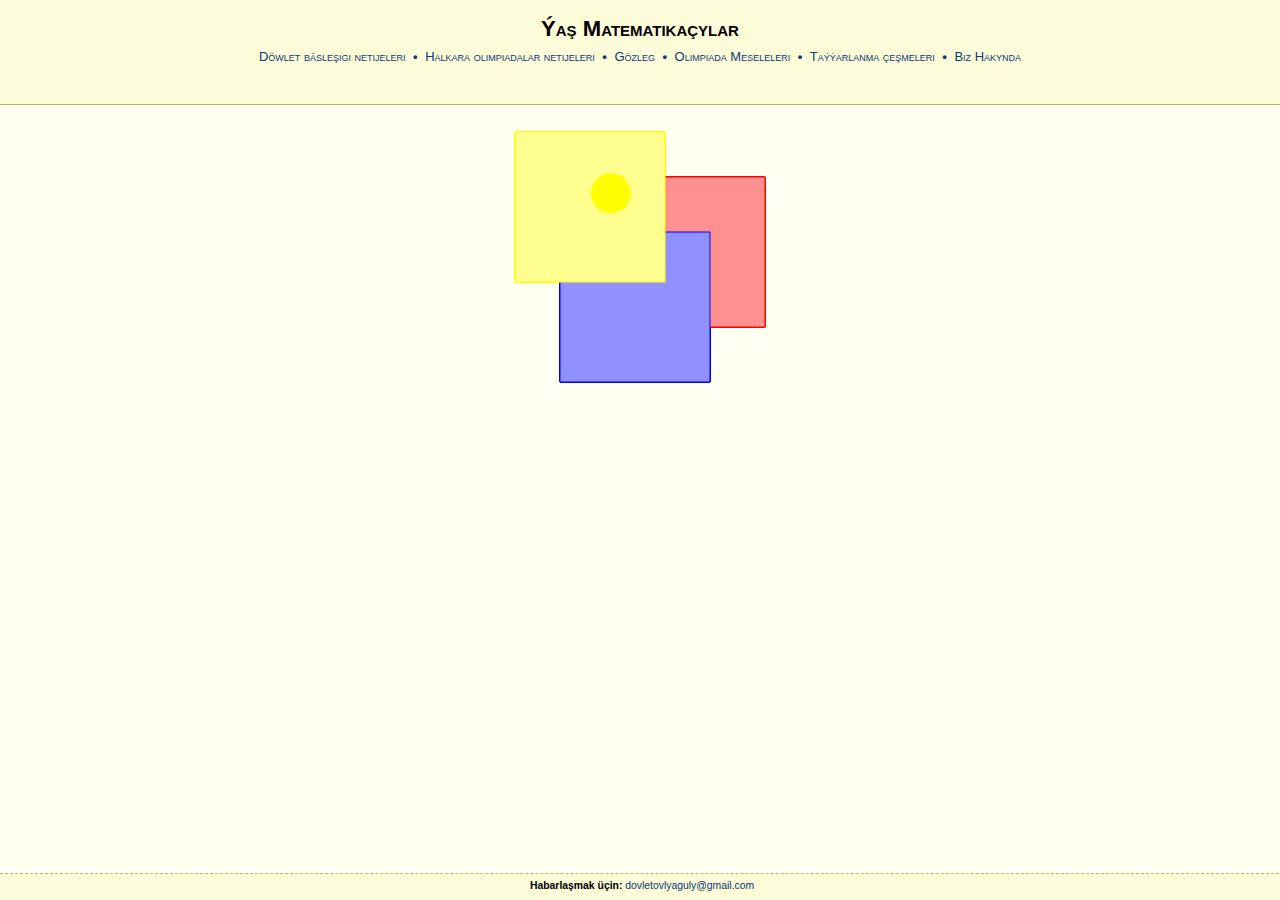
<file: index.html>
<!DOCTYPE html PUBLIC "-//W3C//DTD XHTML 1.0 Strict//EN" "http://www.w3.org/TR/xhtml1/DTD/xhtml1-strict.dtd">
<html xmlns="http://www.w3.org/1999/xhtml">
<head>
<meta http-equiv="content-type" content="application/xhtml+xml; charset=UTF-8" />
<link href="./img/fav-logo.ico" rel="shortcut icon" type="image/x-icon" />
<link href="./css/design.css" rel="stylesheet" type="text/css" />
<link href="./css/index.css" rel="stylesheet" type="text/css" />
<link href="./css/print.css" rel="stylesheet" type="text/css" media="print" />
<title>Ýaş Matematikaçylar</title>
</head>
<body>
<div id="header">
    <div id="h1">
        <h1><a href="./.">Ýaş Matematikaçylar</a></h1>
    </div>
<!--     <div id="sub">
        <span class="previous"><a href="https://ipho2022.com/" target="_blank">IPhO 2022</a></span>
        <span class="img"><a href="./."><img src="./img/logo.png" alt="IPhO" width="30" height="22"/></a></span>
        <span class="next"><a href="https://ipho2023.jp/" target="_blank">IPhO 2023</a></span>
    </div> -->
    <div id="menu">
        <a href="./timeline/.">Döwlet bäsleşigi netijeleri</a> &bull;
        <a href="./countries/.">Halkara olimpiadalar netijeleri</a> &bull;
        <a href="./search/.">Gözleg</a> &bull;
        <a target="_blank" href="./countries">Olimpiada Meseleleri</a> &bull;
        <a target="_blank" href="./countries">Taýýarlanma çeşmeleri</a> &bull;
        <a target="_blank" href="https://en.wikipedia.org/wiki/International_Physics_Olympiad">Biz Hakynda</a>
    </div>
</div>

<div id="main">
	<canvas id="canvas" width="400" height="300"></canvas>
	<br />
<!-- 	<div class="intro">
		The International Physics Olympiad (IPhO) is the World Championship Physics Competition for High School students and is held annually in a different country.
        The first IPhO was held in 1967 in Poland. It has gradually expanded to over 80 countries from 5 continents. The IPhO International Board ensures that the competition takes place each year and that each host country observes the regulations and traditions of the IPhO.
	</div>
	<br />
	<div class="intro">
		<a href="http://ipho-unofficial.org/">ipho-unofficial.org</a> is an online resource for the past and upcoming Physics Olympiads.
        It is unofficial and non-profit, and does not hold any rights over its contents. The data is taken from various websites including <a href="http://ipho-new.org/" target="_blank">ipho-new.org</a>, which is the official website of IPhO.
		The theme and design of the website is based on <a href="http://imo-official.org/" target="_blank" style="white-space: nowrap;">imo-official.org</a>.
        <br>
        <br>
        <a href="http://ipho-unofficial.org/">ipho-unofficial.org</a> is an open source project. <a href="https://github.com/abeakkas/ipho-unofficial.org" target="_blank">View on Github</a>.
	</div> -->
	<br />
</div>
<div id="footer">
<!-- <a href="http://ipho.org/" target="_blank">IPhO Official Website</a> -->
<!-- <a href="javascript:easteregg()" style="color: black;">&bull;</a> -->
<b>Habarlaşmak üçin:</b>
<a href="dovletovlyaguly@gmail.com">dovletovlyaguly@gmail.com</a>
</div>
<script>
  (function(i,s,o,g,r,a,m){i['GoogleAnalyticsObject']=r;i[r]=i[r]||function(){
  (i[r].q=i[r].q||[]).push(arguments)},i[r].l=1*new Date();a=s.createElement(o),
  m=s.getElementsByTagName(o)[0];a.async=1;a.src=g;m.parentNode.insertBefore(a,m)
  })(window,document,'script','//www.google-analytics.com/analytics.js','ga');

  ga('create', 'UA-68545700-1', 'auto');
  ga('send', 'pageview');

  function easteregg() {
      var rightside = Math.random() < .5;
      var heads = ["newton", "einstein", "bohr", "feynman", "boltzmann", "curie", "dirac",
          "galileo", "maxwell", "planck", "schrodinger"];
      var img = document.createElement("img");
      img.src = "./img/easter/" + heads[Math.floor(Math.random() * heads.length)] + ".png";
      img.style.width = "150px";
      img.style.position = "absolute";
      if (rightside) {
          img.style.right = "-150px";
      } else {
          img.style.left = "-150px";
      }
      img.style.bottom = "-150px";
      img.style.zIndex = "10";
      document.body.appendChild(img);
      var startTime = new Date().getTime();
      var fn = function () {
          var dt = new Date().getTime() - startTime;
          if (dt > 1000) {
              document.body.removeChild(img);
              return;
          }
          var maxd = 180;
          if (dt < 500) var dx = Math.floor(Math.sin(dt / 500 * Math.PI / 2) * maxd);
          else if (dt < 700) var dx = maxd;
          else var dx = Math.floor(Math.cos((dt - 700) / 300 * Math.PI / 2) * maxd);
          if (rightside) {
              img.style.transform = "rotate(-45deg) translateY(-" + dx + "px) scaleX(-1)";
          } else {
              img.style.transform = "rotate(45deg) translateY(-" + dx + "px)";
          }
          setTimeout(fn, 40);
      };
      fn();
      ga('send', 'event', 'EasterEgg', 'click');
  }
</script>

<script>
// Homepage animation
var canvas = document.getElementById("canvas");
var ctx = canvas.getContext("2d");
var bx = 230, by = 110, br = 20;
var a = 250;
function render() {
    requestAnimationFrame(render);
    var ba = new Date().getTime() * 0.002;
    bx = 200 + 70 * Math.sin(ba);
    by = 150 + 70 * Math.cos(ba);
    ctx.save();
    ctx.beginPath();
    ctx.rect(200 - a / 2 + a * .4, 150 - a / 2 + a * .18, a * .6, a * .6);
    ctx.fillStyle = "#ff9090";
    ctx.fill();
    ctx.strokeStyle = "#ff0000";
    ctx.stroke();
    ctx.clip();
    ctx.fillStyle = "#ff0000";
    ctx.beginPath();
    ctx.arc(bx, by, br, 0, 7);
    ctx.fill();
    ctx.restore();

    ctx.save();
    ctx.beginPath();
    ctx.rect(200 - a / 2 + a * .18, 150 - a / 2 + a * .4, a * .6, a * .6);
    ctx.fillStyle = "#9090ff";
    ctx.fill();
    ctx.strokeStyle = "#0000ff";
    ctx.stroke();
    ctx.clip();
    ctx.fillStyle = "#0000ff";
    ctx.beginPath();
    ctx.arc(bx, by, br, 0, 7);
    ctx.fill();
    ctx.restore();
    
    ctx.save();
    ctx.beginPath();
    ctx.rect(200 - a / 2, 150 - a / 2, a * .6, a * .6);
    ctx.fillStyle="#ffff90";
    ctx.fill();
    ctx.strokeStyle="#ffff00";
    ctx.stroke();
    ctx.clip();
    ctx.fillStyle="#ffff00";
    ctx.beginPath();
    ctx.arc(bx, by, br, 0, 7);
    ctx.fill();
    ctx.restore();
}
render();
</script>
</body>
</html>
</file>
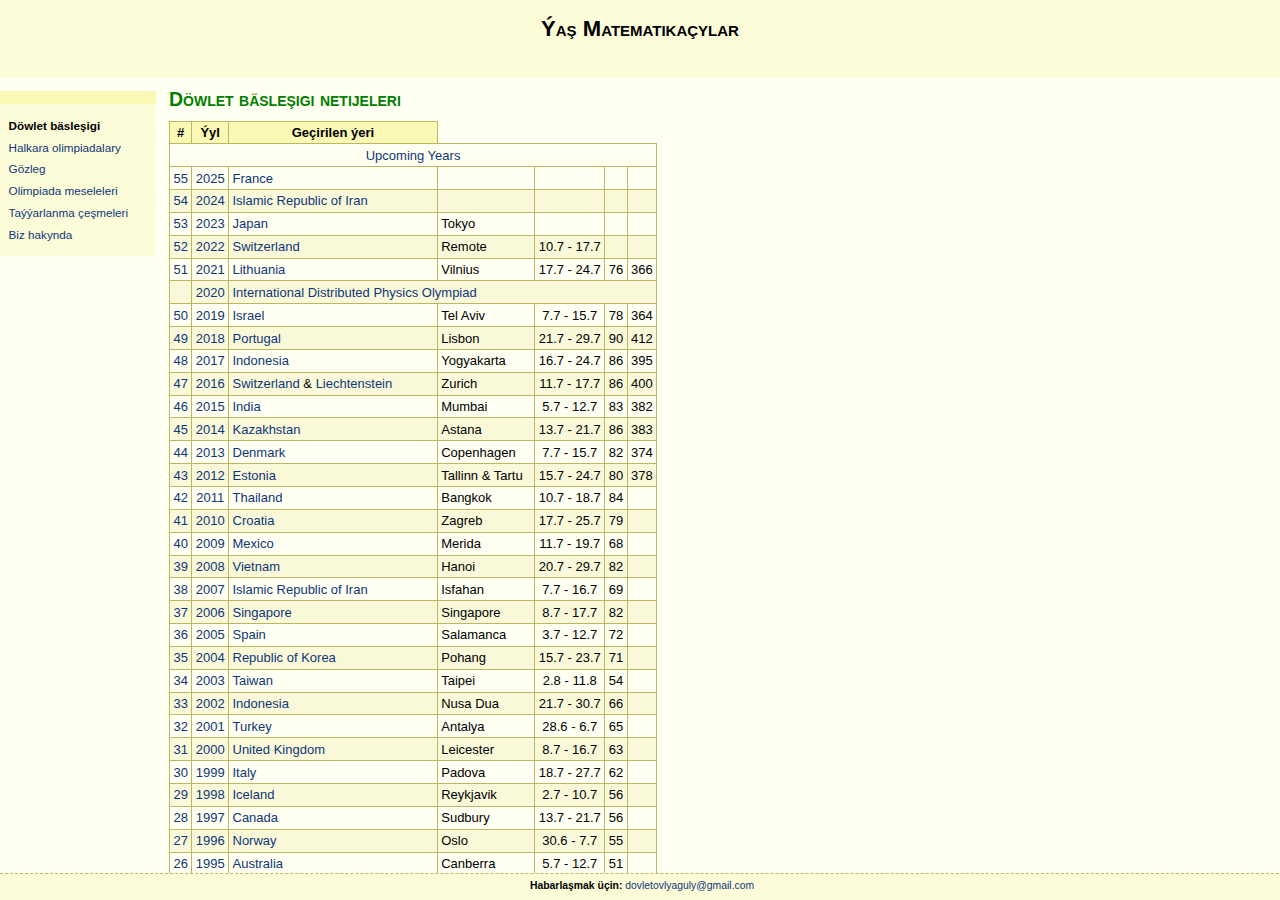
<file: timeline/index.html>
<!DOCTYPE html PUBLIC "-//W3C//DTD XHTML 1.0 Strict//EN" "http://www.w3.org/TR/xhtml1/DTD/xhtml1-strict.dtd">
<html xmlns="http://www.w3.org/1999/xhtml" >
<head>
<meta http-equiv="content-type" content="application/xhtml+xml; charset=UTF-8" />
<link href="../img/fav-logo.ico" rel="shortcut icon" type="image/x-icon" />
<link href="../css/design.css" rel="stylesheet" type="text/css" />
<link href="../css/print.css" rel="stylesheet" type="text/css" media="print" />
<title>Ýaş Matematikaçylar: Döwlet bäsleşigi</title>
<script>
function showupcoming() {
  upcoming.style.display = '';
  upcomingcue.style.display = 'none';
}
</script>
</head>
<body>
<div id="header">
    <div id="h1">
        <h1><a href="../.">Ýaş Matematikaçylar</a></h1>
    </div>
<!--     <div id="sub">
        <span class="previous"><a href="https://ipho2022.com/" target="_blank">IPhO 2022</a></span>
        <span class="img"><a href="../."><img src="../img/logo.png" alt="IPhO" width="30" height="22"/></a></span>
        <span class="next"><a href="https://ipho2023.jp/" target="_blank">IPhO 2023</a></span>
    </div> -->
</div>
<div id="sidebar">
    <ul>
        <li><a href="../timeline/." class="highlight">Döwlet bäsleşigi</a></li>
        <li><a href="../countries/." class="">Halkara olimpiadalary</a></li>
        <li><a href="../search/." class="">Gözleg</a></li>
        <li><a target="_blank" href="http://physprob.com/">Olimpiada meseleleri</a></li>
        <li><a target="_blank" href="https://en.wikipedia.org/wiki/International_Physics_Olympiad">Taýýarlanma çeşmeleri</a></li>
        <li><a target="_blank" href="https://ipho-new.org/">Biz hakynda</a></li>
    </ul>
</div>

<div id="main">
	<h2>Döwlet bäsleşigi netijeleri</h2>
	<table>
	<thead>
	<tr>
	<th>#</th>
	<th class="highlightDown">Ýyl</th>
	<th>Geçirilen ýeri</th>
<!-- 	<th>City</th>
	<th>Date</th>
	<th>Countries</th>
	<th>Contestants</tr> -->
	</thead>
	<tbody id="upcomingcue">
  	<tr>
      <td colspan="7">
        <center>
          <a href="javascript:showupcoming();">Upcoming Years</a>
        </center>
      </td>
    </tr>
	</tbody>
	<tbody id="upcoming" style="display:none">
	<tr>
<td align="right"><a href="2029/.">59</a></td>
<td align="center"><a href="2029/.">2029</a></td>
<td>
<a href="../countries/ECU/.">Ecuador</a>
<span style="display: none;">& <a href="../countries/./.">__COUNTRY2__</a></span>
</td>
<td></td>
<td align="center"></td>
<td align="right"></td>
<td align="right"></td>
</tr><tr>
<td align="right"><a href="2028/.">58</a></td>
<td align="center"><a href="2028/.">2028</a></td>
<td>
<a href="../countries/KOR/.">Republic of Korea</a>
<span style="display: none;">& <a href="../countries/./.">__COUNTRY2__</a></span>
</td>
<td></td>
<td align="center"></td>
<td align="right"></td>
<td align="right"></td>
</tr><tr>
<td align="right"><a href="2027/.">57</a></td>
<td align="center"><a href="2027/.">2027</a></td>
<td>
<a href="../countries/HUN/.">Hungary</a>
<span style="display: none;">& <a href="../countries/./.">__COUNTRY2__</a></span>
</td>
<td></td>
<td align="center"></td>
<td align="right"></td>
<td align="right"></td>
</tr><tr>
<td align="right"><a href="2026/.">56</a></td>
<td align="center"><a href="2026/.">2026</a></td>
<td>
<a href="../countries/COL/.">Colombia</a>
<span style="display: none;">& <a href="../countries/./.">__COUNTRY2__</a></span>
</td>
<td></td>
<td align="center"></td>
<td align="right"></td>
<td align="right"></td>
</tr>
	</tbody>
	<tbody>
	<tr>
<td align="right"><a href="2025/.">55</a></td>
<td align="center"><a href="2025/.">2025</a></td>
<td>
<a href="../countries/FRA/.">France</a>
<span style="display: none;">& <a href="../countries/./.">__COUNTRY2__</a></span>
</td>
<td></td>
<td align="center"></td>
<td align="right"></td>
<td align="right"></td>
</tr><tr>
<td align="right"><a href="2024/.">54</a></td>
<td align="center"><a href="2024/.">2024</a></td>
<td>
<a href="../countries/IRN/.">Islamic Republic of Iran</a>
<span style="display: none;">& <a href="../countries/./.">__COUNTRY2__</a></span>
</td>
<td></td>
<td align="center"></td>
<td align="right"></td>
<td align="right"></td>
</tr><tr>
<td align="right"><a href="2023/.">53</a></td>
<td align="center"><a href="2023/.">2023</a></td>
<td>
<a href="../countries/JPN/.">Japan</a>
<span style="display: none;">& <a href="../countries/./.">__COUNTRY2__</a></span>
</td>
<td>Tokyo</td>
<td align="center"></td>
<td align="right"></td>
<td align="right"></td>
</tr><tr>
<td align="right"><a href="2022/.">52</a></td>
<td align="center"><a href="2022/.">2022</a></td>
<td>
<a href="../countries/SUI/.">Switzerland</a>
<span style="display: none;">& <a href="../countries/./.">__COUNTRY2__</a></span>
</td>
<td>Remote</td>
<td align="center">10.7 - 17.7</td>
<td align="right"></td>
<td align="right"></td>
</tr><tr>
<td align="right"><a href="2021/.">51</a></td>
<td align="center"><a href="2021/.">2021</a></td>
<td>
<a href="../countries/LTU/.">Lithuania</a>
<span style="display: none;">& <a href="../countries/./.">__COUNTRY2__</a></span>
</td>
<td>Vilnius</td>
<td align="center">17.7 - 24.7</td>
<td align="right">76</td>
<td align="right">366</td>
</tr><tr>
<td></td>
<td align="center"><a href="2020/.">2020</a></td>
<td colspan="5"><a href="2020/.">International Distributed Physics Olympiad</a>
</tr>
<tr>
<td align="right"><a href="2019/.">50</a></td>
<td align="center"><a href="2019/.">2019</a></td>
<td>
<a href="../countries/ISR/.">Israel</a>
<span style="display: none;">& <a href="../countries/./.">__COUNTRY2__</a></span>
</td>
<td>Tel Aviv</td>
<td align="center">7.7 - 15.7</td>
<td align="right">78</td>
<td align="right">364</td>
</tr><tr>
<td align="right"><a href="2018/.">49</a></td>
<td align="center"><a href="2018/.">2018</a></td>
<td>
<a href="../countries/POR/.">Portugal</a>
<span style="display: none;">& <a href="../countries/./.">__COUNTRY2__</a></span>
</td>
<td>Lisbon</td>
<td align="center">21.7 - 29.7</td>
<td align="right">90</td>
<td align="right">412</td>
</tr><tr>
<td align="right"><a href="2017/.">48</a></td>
<td align="center"><a href="2017/.">2017</a></td>
<td>
<a href="../countries/IDN/.">Indonesia</a>
<span style="display: none;">& <a href="../countries/./.">__COUNTRY2__</a></span>
</td>
<td>Yogyakarta</td>
<td align="center">16.7 - 24.7</td>
<td align="right">86</td>
<td align="right">395</td>
</tr><tr>
<td align="right"><a href="2016/.">47</a></td>
<td align="center"><a href="2016/.">2016</a></td>
<td>
<a href="../countries/SUI/.">Switzerland</a>
<span style="">& <a href="../countries/LIE/.">Liechtenstein</a></span>
</td>
<td>Zurich</td>
<td align="center">11.7 - 17.7</td>
<td align="right">86</td>
<td align="right">400</td>
</tr><tr>
<td align="right"><a href="2015/.">46</a></td>
<td align="center"><a href="2015/.">2015</a></td>
<td>
<a href="../countries/IND/.">India</a>
<span style="display: none;">& <a href="../countries/./.">__COUNTRY2__</a></span>
</td>
<td>Mumbai</td>
<td align="center">5.7 - 12.7</td>
<td align="right">83</td>
<td align="right">382</td>
</tr><tr>
<td align="right"><a href="2014/.">45</a></td>
<td align="center"><a href="2014/.">2014</a></td>
<td>
<a href="../countries/KAZ/.">Kazakhstan</a>
<span style="display: none;">& <a href="../countries/./.">__COUNTRY2__</a></span>
</td>
<td>Astana</td>
<td align="center">13.7 - 21.7</td>
<td align="right">86</td>
<td align="right">383</td>
</tr><tr>
<td align="right"><a href="2013/.">44</a></td>
<td align="center"><a href="2013/.">2013</a></td>
<td>
<a href="../countries/DEN/.">Denmark</a>
<span style="display: none;">& <a href="../countries/./.">__COUNTRY2__</a></span>
</td>
<td>Copenhagen</td>
<td align="center">7.7 - 15.7</td>
<td align="right">82</td>
<td align="right">374</td>
</tr><tr>
<td align="right"><a href="2012/.">43</a></td>
<td align="center"><a href="2012/.">2012</a></td>
<td>
<a href="../countries/EST/.">Estonia</a>
<span style="display: none;">& <a href="../countries/./.">__COUNTRY2__</a></span>
</td>
<td>Tallinn & Tartu</td>
<td align="center">15.7 - 24.7</td>
<td align="right">80</td>
<td align="right">378</td>
</tr><tr>
<td align="right"><a href="2011/.">42</a></td>
<td align="center"><a href="2011/.">2011</a></td>
<td>
<a href="../countries/THA/.">Thailand</a>
<span style="display: none;">& <a href="../countries/./.">__COUNTRY2__</a></span>
</td>
<td>Bangkok</td>
<td align="center">10.7 - 18.7</td>
<td align="right">84</td>
<td align="right"></td>
</tr><tr>
<td align="right"><a href="2010/.">41</a></td>
<td align="center"><a href="2010/.">2010</a></td>
<td>
<a href="../countries/HRV/.">Croatia</a>
<span style="display: none;">& <a href="../countries/./.">__COUNTRY2__</a></span>
</td>
<td>Zagreb</td>
<td align="center">17.7 - 25.7</td>
<td align="right">79</td>
<td align="right"></td>
</tr><tr>
<td align="right"><a href="2009/.">40</a></td>
<td align="center"><a href="2009/.">2009</a></td>
<td>
<a href="../countries/MEX/.">Mexico</a>
<span style="display: none;">& <a href="../countries/./.">__COUNTRY2__</a></span>
</td>
<td>Merida</td>
<td align="center">11.7 - 19.7</td>
<td align="right">68</td>
<td align="right"></td>
</tr><tr>
<td align="right"><a href="2008/.">39</a></td>
<td align="center"><a href="2008/.">2008</a></td>
<td>
<a href="../countries/VNM/.">Vietnam</a>
<span style="display: none;">& <a href="../countries/./.">__COUNTRY2__</a></span>
</td>
<td>Hanoi</td>
<td align="center">20.7 - 29.7</td>
<td align="right">82</td>
<td align="right"></td>
</tr><tr>
<td align="right"><a href="2007/.">38</a></td>
<td align="center"><a href="2007/.">2007</a></td>
<td>
<a href="../countries/IRN/.">Islamic Republic of Iran</a>
<span style="display: none;">& <a href="../countries/./.">__COUNTRY2__</a></span>
</td>
<td>Isfahan</td>
<td align="center">7.7 - 16.7</td>
<td align="right">69</td>
<td align="right"></td>
</tr><tr>
<td align="right"><a href="2006/.">37</a></td>
<td align="center"><a href="2006/.">2006</a></td>
<td>
<a href="../countries/SGP/.">Singapore</a>
<span style="display: none;">& <a href="../countries/./.">__COUNTRY2__</a></span>
</td>
<td>Singapore</td>
<td align="center">8.7 - 17.7</td>
<td align="right">82</td>
<td align="right"></td>
</tr><tr>
<td align="right"><a href="2005/.">36</a></td>
<td align="center"><a href="2005/.">2005</a></td>
<td>
<a href="../countries/ESP/.">Spain</a>
<span style="display: none;">& <a href="../countries/./.">__COUNTRY2__</a></span>
</td>
<td>Salamanca</td>
<td align="center">3.7 - 12.7</td>
<td align="right">72</td>
<td align="right"></td>
</tr><tr>
<td align="right"><a href="2004/.">35</a></td>
<td align="center"><a href="2004/.">2004</a></td>
<td>
<a href="../countries/KOR/.">Republic of Korea</a>
<span style="display: none;">& <a href="../countries/./.">__COUNTRY2__</a></span>
</td>
<td>Pohang</td>
<td align="center">15.7 - 23.7</td>
<td align="right">71</td>
<td align="right"></td>
</tr><tr>
<td align="right"><a href="2003/.">34</a></td>
<td align="center"><a href="2003/.">2003</a></td>
<td>
<a href="../countries/TWN/.">Taiwan</a>
<span style="display: none;">& <a href="../countries/./.">__COUNTRY2__</a></span>
</td>
<td>Taipei</td>
<td align="center">2.8 - 11.8</td>
<td align="right">54</td>
<td align="right"></td>
</tr><tr>
<td align="right"><a href="2002/.">33</a></td>
<td align="center"><a href="2002/.">2002</a></td>
<td>
<a href="../countries/IDN/.">Indonesia</a>
<span style="display: none;">& <a href="../countries/./.">__COUNTRY2__</a></span>
</td>
<td>Nusa Dua</td>
<td align="center">21.7 - 30.7</td>
<td align="right">66</td>
<td align="right"></td>
</tr><tr>
<td align="right"><a href="2001/.">32</a></td>
<td align="center"><a href="2001/.">2001</a></td>
<td>
<a href="../countries/TUR/.">Turkey</a>
<span style="display: none;">& <a href="../countries/./.">__COUNTRY2__</a></span>
</td>
<td>Antalya</td>
<td align="center">28.6 - 6.7</td>
<td align="right">65</td>
<td align="right"></td>
</tr><tr>
<td align="right"><a href="2000/.">31</a></td>
<td align="center"><a href="2000/.">2000</a></td>
<td>
<a href="../countries/UNK/.">United Kingdom</a>
<span style="display: none;">& <a href="../countries/./.">__COUNTRY2__</a></span>
</td>
<td>Leicester</td>
<td align="center">8.7 - 16.7</td>
<td align="right">63</td>
<td align="right"></td>
</tr><tr>
<td align="right"><a href="1999/.">30</a></td>
<td align="center"><a href="1999/.">1999</a></td>
<td>
<a href="../countries/ITA/.">Italy</a>
<span style="display: none;">& <a href="../countries/./.">__COUNTRY2__</a></span>
</td>
<td>Padova</td>
<td align="center">18.7 - 27.7</td>
<td align="right">62</td>
<td align="right"></td>
</tr><tr>
<td align="right"><a href="1998/.">29</a></td>
<td align="center"><a href="1998/.">1998</a></td>
<td>
<a href="../countries/ISL/.">Iceland</a>
<span style="display: none;">& <a href="../countries/./.">__COUNTRY2__</a></span>
</td>
<td>Reykjavik</td>
<td align="center">2.7 - 10.7</td>
<td align="right">56</td>
<td align="right"></td>
</tr><tr>
<td align="right"><a href="1997/.">28</a></td>
<td align="center"><a href="1997/.">1997</a></td>
<td>
<a href="../countries/CAN/.">Canada</a>
<span style="display: none;">& <a href="../countries/./.">__COUNTRY2__</a></span>
</td>
<td>Sudbury</td>
<td align="center">13.7 - 21.7</td>
<td align="right">56</td>
<td align="right"></td>
</tr><tr>
<td align="right"><a href="1996/.">27</a></td>
<td align="center"><a href="1996/.">1996</a></td>
<td>
<a href="../countries/NOR/.">Norway</a>
<span style="display: none;">& <a href="../countries/./.">__COUNTRY2__</a></span>
</td>
<td>Oslo</td>
<td align="center">30.6 - 7.7</td>
<td align="right">55</td>
<td align="right"></td>
</tr><tr>
<td align="right"><a href="1995/.">26</a></td>
<td align="center"><a href="1995/.">1995</a></td>
<td>
<a href="../countries/AUS/.">Australia</a>
<span style="display: none;">& <a href="../countries/./.">__COUNTRY2__</a></span>
</td>
<td>Canberra</td>
<td align="center">5.7 - 12.7</td>
<td align="right">51</td>
<td align="right"></td>
</tr><tr>
<td align="right"><a href="1994/.">25</a></td>
<td align="center"><a href="1994/.">1994</a></td>
<td>
<a href="../countries/CHN/.">People's Republic of China</a>
<span style="display: none;">& <a href="../countries/./.">__COUNTRY2__</a></span>
</td>
<td>Beijing</td>
<td align="center">11.7 - 19.7</td>
<td align="right">46</td>
<td align="right"></td>
</tr><tr>
<td align="right"><a href="1993/.">24</a></td>
<td align="center"><a href="1993/.">1993</a></td>
<td>
<a href="../countries/USA/.">United States of America</a>
<span style="display: none;">& <a href="../countries/./.">__COUNTRY2__</a></span>
</td>
<td>Williamsburg</td>
<td align="center">10.7 - 18.7</td>
<td align="right">42</td>
<td align="right"></td>
</tr><tr>
<td align="right"><a href="1992/.">23</a></td>
<td align="center"><a href="1992/.">1992</a></td>
<td>
<a href="../countries/FIN/.">Finland</a>
<span style="display: none;">& <a href="../countries/./.">__COUNTRY2__</a></span>
</td>
<td>Helsinki-Espoo</td>
<td align="center">5.7 - 13.7</td>
<td align="right">38</td>
<td align="right"></td>
</tr><tr>
<td align="right"><a href="1991/.">22</a></td>
<td align="center"><a href="1991/.">1991</a></td>
<td>
<a href="../countries/CUB/.">Cuba</a>
<span style="display: none;">& <a href="../countries/./.">__COUNTRY2__</a></span>
</td>
<td>Havana</td>
<td align="center">1.7 - 9.7</td>
<td align="right">31</td>
<td align="right"></td>
</tr><tr>
<td align="right"><a href="1990/.">21</a></td>
<td align="center"><a href="1990/.">1990</a></td>
<td>
<a href="../countries/NLD/.">Netherlands</a>
<span style="display: none;">& <a href="../countries/./.">__COUNTRY2__</a></span>
</td>
<td>Groningen</td>
<td align="center">5.7 - 13.7</td>
<td align="right">32</td>
<td align="right"></td>
</tr><tr>
<td align="right"><a href="1989/.">20</a></td>
<td align="center"><a href="1989/.">1989</a></td>
<td>
<a href="../countries/POL/.">Poland</a>
<span style="display: none;">& <a href="../countries/./.">__COUNTRY2__</a></span>
</td>
<td>Warsaw</td>
<td align="center">16.7 - 24.7</td>
<td align="right">30</td>
<td align="right"></td>
</tr><tr>
<td align="right"><a href="1988/.">19</a></td>
<td align="center"><a href="1988/.">1988</a></td>
<td>
<a href="../countries/AUT/.">Austria</a>
<span style="display: none;">& <a href="../countries/./.">__COUNTRY2__</a></span>
</td>
<td>Bad Ischl</td>
<td align="center">23.7 - 2.7</td>
<td align="right">27</td>
<td align="right"></td>
</tr><tr>
<td align="right"><a href="1987/.">18</a></td>
<td align="center"><a href="1987/.">1987</a></td>
<td>
<a href="../countries/GDR/.">German Democratic Republic</a>
<span style="display: none;">& <a href="../countries/./.">__COUNTRY2__</a></span>
</td>
<td>Jena</td>
<td align="center">5.7 - 13.7</td>
<td align="right">25</td>
<td align="right"></td>
</tr><tr>
<td align="right"><a href="1986/.">17</a></td>
<td align="center"><a href="1986/.">1986</a></td>
<td>
<a href="../countries/UNK/.">United Kingdom</a>
<span style="display: none;">& <a href="../countries/./.">__COUNTRY2__</a></span>
</td>
<td>London-Harrow</td>
<td align="center">13.7 - 20.7</td>
<td align="right">21</td>
<td align="right"></td>
</tr><tr>
<td align="right"><a href="1985/.">16</a></td>
<td align="center"><a href="1985/.">1985</a></td>
<td>
<a href="../countries/YUG/.">Yugoslavia</a>
<span style="display: none;">& <a href="../countries/./.">__COUNTRY2__</a></span>
</td>
<td>PortoroÅ¾</td>
<td align="center">23.6 - 30.6</td>
<td align="right">20</td>
<td align="right"></td>
</tr><tr>
<td align="right"><a href="1984/.">15</a></td>
<td align="center"><a href="1984/.">1984</a></td>
<td>
<a href="../countries/SWE/.">Sweden</a>
<span style="display: none;">& <a href="../countries/./.">__COUNTRY2__</a></span>
</td>
<td>Sigtuna</td>
<td align="center">24.6 - 1.7</td>
<td align="right">18</td>
<td align="right"></td>
</tr><tr>
<td align="right"><a href="1983/.">14</a></td>
<td align="center"><a href="1983/.">1983</a></td>
<td>
<a href="../countries/ROU/.">Romania</a>
<span style="display: none;">& <a href="../countries/./.">__COUNTRY2__</a></span>
</td>
<td>Bucharest</td>
<td align="center">5.7 - 14.7</td>
<td align="right">16</td>
<td align="right"></td>
</tr><tr>
<td align="right"><a href="1982/.">13</a></td>
<td align="center"><a href="1982/.">1982</a></td>
<td>
<a href="../countries/GER/.">Germany</a>
<span style="display: none;">& <a href="../countries/./.">__COUNTRY2__</a></span>
</td>
<td>Malente</td>
<td align="center">19.6 - 29.6</td>
<td align="right">17</td>
<td align="right"></td>
</tr><tr>
<td align="right"><a href="1981/.">12</a></td>
<td align="center"><a href="1981/.">1981</a></td>
<td>
<a href="../countries/BGR/.">Bulgaria</a>
<span style="display: none;">& <a href="../countries/./.">__COUNTRY2__</a></span>
</td>
<td>Varna</td>
<td align="center">1.7 - 10.7</td>
<td align="right">14</td>
<td align="right"></td>
</tr><tr>
<td align="right"><a href="1979/.">11</a></td>
<td align="center"><a href="1979/.">1979</a></td>
<td>
<a href="../countries/USS/.">Union of Soviet Socialist Republics</a>
<span style="display: none;">& <a href="../countries/./.">__COUNTRY2__</a></span>
</td>
<td>Moscow</td>
<td align="center">2.7 - 10.7</td>
<td align="right">11</td>
<td align="right"></td>
</tr><tr>
<td align="right"><a href="1977/.">10</a></td>
<td align="center"><a href="1977/.">1977</a></td>
<td>
<a href="../countries/CZS/.">Czechoslovakia</a>
<span style="display: none;">& <a href="../countries/./.">__COUNTRY2__</a></span>
</td>
<td>Hradec Kralove</td>
<td align="center">7.7 - 17.7</td>
<td align="right">12</td>
<td align="right">60</td>
</tr><tr>
<td align="right"><a href="1976/.">9</a></td>
<td align="center"><a href="1976/.">1976</a></td>
<td>
<a href="../countries/HUN/.">Hungary</a>
<span style="display: none;">& <a href="../countries/./.">__COUNTRY2__</a></span>
</td>
<td>Budapest</td>
<td align="center">1.7 - 8.7</td>
<td align="right">10</td>
<td align="right"></td>
</tr><tr>
<td align="right"><a href="1975/.">8</a></td>
<td align="center"><a href="1975/.">1975</a></td>
<td>
<a href="../countries/GDR/.">German Democratic Republic</a>
<span style="display: none;">& <a href="../countries/./.">__COUNTRY2__</a></span>
</td>
<td>Guestrow</td>
<td align="center">7.7 - 17.7</td>
<td align="right">9</td>
<td align="right"></td>
</tr><tr>
<td align="right"><a href="1974/.">7</a></td>
<td align="center"><a href="1974/.">1974</a></td>
<td>
<a href="../countries/POL/.">Poland</a>
<span style="display: none;">& <a href="../countries/./.">__COUNTRY2__</a></span>
</td>
<td>Warsaw</td>
<td align="center">8.7 - 20.7</td>
<td align="right">8</td>
<td align="right"></td>
</tr><tr>
<td align="right"><a href="1972/.">6</a></td>
<td align="center"><a href="1972/.">1972</a></td>
<td>
<a href="../countries/ROU/.">Romania</a>
<span style="display: none;">& <a href="../countries/./.">__COUNTRY2__</a></span>
</td>
<td>Bucharest</td>
<td align="center">8.7 - 18.7</td>
<td align="right">9</td>
<td align="right"></td>
</tr><tr>
<td align="right"><a href="1971/.">5</a></td>
<td align="center"><a href="1971/.">1971</a></td>
<td>
<a href="../countries/BGR/.">Bulgaria</a>
<span style="display: none;">& <a href="../countries/./.">__COUNTRY2__</a></span>
</td>
<td>Sofia</td>
<td align="center">2.7 - 11.7</td>
<td align="right">7</td>
<td align="right"></td>
</tr><tr>
<td align="right"><a href="1970/.">4</a></td>
<td align="center"><a href="1970/.">1970</a></td>
<td>
<a href="../countries/USS/.">Union of Soviet Socialist Republics</a>
<span style="display: none;">& <a href="../countries/./.">__COUNTRY2__</a></span>
</td>
<td>Moscow</td>
<td align="center">5.7 - 15.7</td>
<td align="right">8</td>
<td align="right"></td>
</tr><tr>
<td align="right"><a href="1969/.">3</a></td>
<td align="center"><a href="1969/.">1969</a></td>
<td>
<a href="../countries/CZS/.">Czechoslovakia</a>
<span style="display: none;">& <a href="../countries/./.">__COUNTRY2__</a></span>
</td>
<td>Brno</td>
<td align="center">23.6 - 2.7</td>
<td align="right">8</td>
<td align="right">40</td>
</tr><tr>
<td align="right"><a href="1968/.">2</a></td>
<td align="center"><a href="1968/.">1968</a></td>
<td>
<a href="../countries/HUN/.">Hungary</a>
<span style="display: none;">& <a href="../countries/./.">__COUNTRY2__</a></span>
</td>
<td>Budapest</td>
<td align="center">23.6 - 29.6</td>
<td align="right">8</td>
<td align="right"></td>
</tr><tr>
<td align="right"><a href="1967/.">1</a></td>
<td align="center"><a href="1967/.">1967</a></td>
<td>
<a href="../countries/POL/.">Poland</a>
<span style="display: none;">& <a href="../countries/./.">__COUNTRY2__</a></span>
</td>
<td>Warsaw</td>
<td align="center">25.6 - 1.7</td>
<td align="right">5</td>
<td align="right"></td>
</tr>
	</tbody>
	</table>
</div>
<div id="footer">
<b>Habarlaşmak üçin:</b>
<a href="dovletovlyaguly@gmail.com">dovletovlyaguly@gmail.com</a>
</div>
<script>
  (function(i,s,o,g,r,a,m){i['GoogleAnalyticsObject']=r;i[r]=i[r]||function(){
  (i[r].q=i[r].q||[]).push(arguments)},i[r].l=1*new Date();a=s.createElement(o),
  m=s.getElementsByTagName(o)[0];a.async=1;a.src=g;m.parentNode.insertBefore(a,m)
  })(window,document,'script','//www.google-analytics.com/analytics.js','ga');

  ga('create', 'UA-68545700-1', 'auto');
  ga('send', 'pageview');

  function easteregg() {
      var rightside = Math.random() < .5;
      var heads = ["newton", "einstein", "bohr", "feynman", "boltzmann", "curie", "dirac",
          "galileo", "maxwell", "planck", "schrodinger"];
      var img = document.createElement("img");
      img.src = "../img/easter/" + heads[Math.floor(Math.random() * heads.length)] + ".png";
      img.style.width = "150px";
      img.style.position = "absolute";
      if (rightside) {
          img.style.right = "-150px";
      } else {
          img.style.left = "-150px";
      }
      img.style.bottom = "-150px";
      img.style.zIndex = "10";
      document.body.appendChild(img);
      var startTime = new Date().getTime();
      var fn = function () {
          var dt = new Date().getTime() - startTime;
          if (dt > 1000) {
              document.body.removeChild(img);
              return;
          }
          var maxd = 180;
          if (dt < 500) var dx = Math.floor(Math.sin(dt / 500 * Math.PI / 2) * maxd);
          else if (dt < 700) var dx = maxd;
          else var dx = Math.floor(Math.cos((dt - 700) / 300 * Math.PI / 2) * maxd);
          if (rightside) {
              img.style.transform = "rotate(-45deg) translateY(-" + dx + "px) scaleX(-1)";
          } else {
              img.style.transform = "rotate(45deg) translateY(-" + dx + "px)";
          }
          setTimeout(fn, 40);
      };
      fn();
      ga('send', 'event', 'EasterEgg', 'click');
  }
</script>

</body>
</html>
</file>
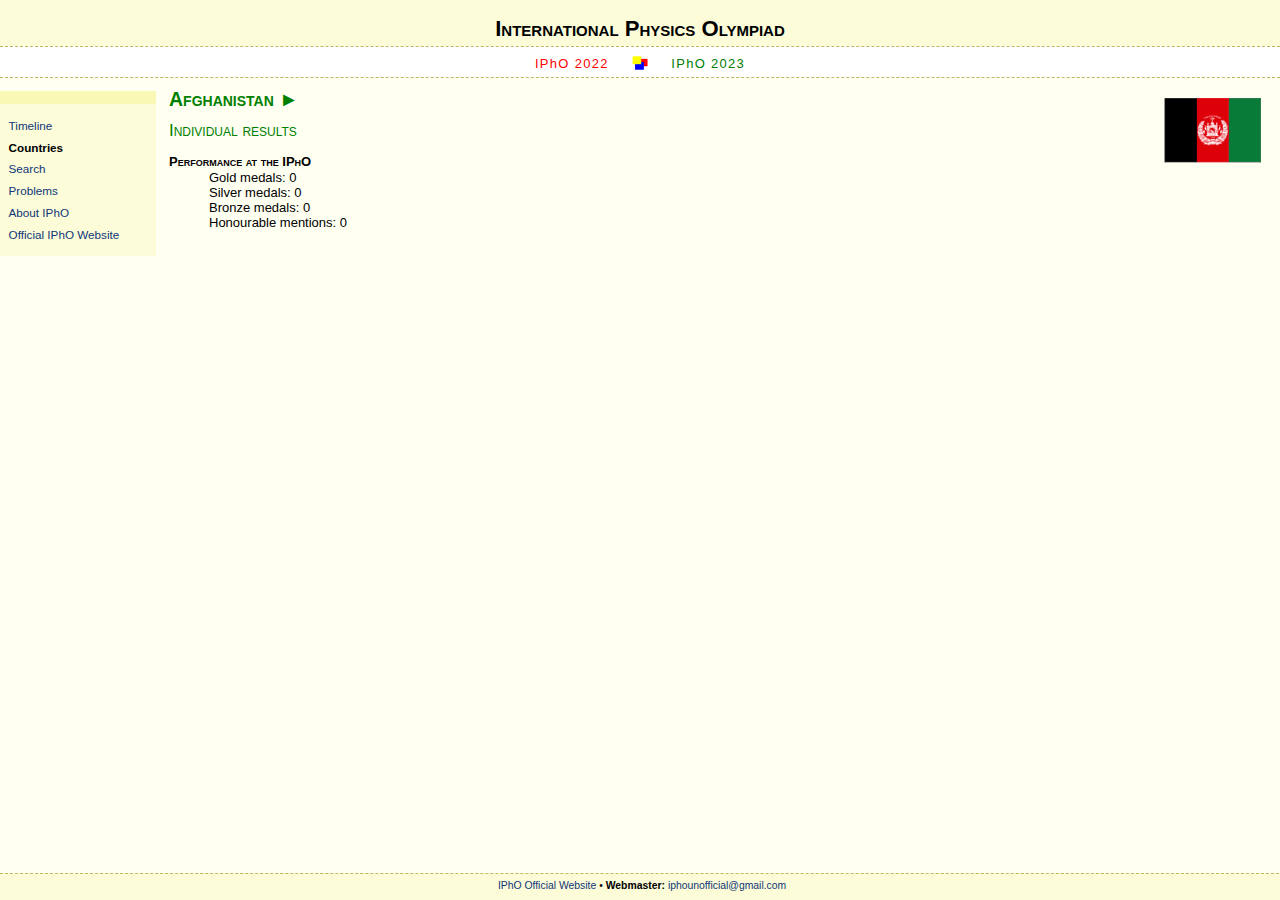
<file: countries/AFG/index.html>
<!DOCTYPE html PUBLIC "-//W3C//DTD XHTML 1.0 Strict//EN" "http://www.w3.org/TR/xhtml1/DTD/xhtml1-strict.dtd">
<html xmlns="http://www.w3.org/1999/xhtml">
<head>
<meta http-equiv="content-type" content="application/xhtml+xml; charset=UTF-8" />
<link href="../../img/fav-logo.ico" rel="shortcut icon" type="image/x-icon" />
<link href="../../css/design.css" rel="stylesheet" type="text/css" />
<link href="../../css/print.css" rel="stylesheet" type="text/css" media="print" />
<title>IPhO: Afghanistan</title>
</head>
<body>
<div id="header">
    <div id="h1">
        <h1><a href="../../.">International Physics Olympiad</a></h1>
    </div>
    <div id="sub">
        <span class="previous"><a href="https://ipho2022.com/" target="_blank">IPhO 2022</a></span>
        <span class="img"><a href="../../."><img src="../../img/logo.png" alt="IPhO" width="30" height="22"/></a></span>
        <span class="next"><a href="https://ipho2023.jp/" target="_blank">IPhO 2023</a></span>
    </div>
</div>
<div id="sidebar">
    <ul>
        <li><a href="../../timeline/." class="">Timeline</a></li>
        <li><a href="../../countries/." class="highlight">Countries</a></li>
        <li><a href="../../search/." class="">Search</a></li>
        <li><a target="_blank" href="http://physprob.com/">Problems</a></li>
        <li><a target="_blank" href="https://en.wikipedia.org/wiki/International_Physics_Olympiad">About IPhO</a></li>
        <li><a target="_blank" href="https://ipho-new.org/">Official IPhO Website</a></li>
    </ul>
</div>

<div id="main">
	<div class="flag">
		<a href=".">
		<img title="Afghanistan" src="../../img/flags/AFG.gif" alt="Afghanistan" style="border-width:0px;" />
		</a>
	</div>
	<h2>
	<a href=".././." class="pointer" style="display: none;">&#9668;</a>
	<a href="." class="highlight">Afghanistan</a>
	<a href="../ALB/." class="pointer" style="">&#9658;</a>
    </h2>
	<h3 class="hideprn">
	<a href="individual">Individual results</a>
	</h3>
	<dl class="normal">
    <div style="display: none;">
        <dt>Contact</dt>
        <dd>National PhO site: <a href="." target="_blank">__NATIONAL_SITE_TEXT__</a></dd>
    </div>
	
    <dt>Performance at the IPhO</dt>
	<dd>Gold medals: 0<br>Silver medals: 0<br>Bronze medals: 0<br>Honourable mentions: 0</dd>
	</dl>
</div>
<div id="footer">
<a href="http://ipho.org/" target="_blank">IPhO Official Website</a>
<a href="javascript:easteregg()" style="color: black;">&bull;</a>
<b>Webmaster:</b>
<a href="mailto:iphounofficial@gmail.com">iphounofficial@gmail.com</a>
</div>
<script>
  (function(i,s,o,g,r,a,m){i['GoogleAnalyticsObject']=r;i[r]=i[r]||function(){
  (i[r].q=i[r].q||[]).push(arguments)},i[r].l=1*new Date();a=s.createElement(o),
  m=s.getElementsByTagName(o)[0];a.async=1;a.src=g;m.parentNode.insertBefore(a,m)
  })(window,document,'script','//www.google-analytics.com/analytics.js','ga');

  ga('create', 'UA-68545700-1', 'auto');
  ga('send', 'pageview');

  function easteregg() {
      var rightside = Math.random() < .5;
      var heads = ["newton", "einstein", "bohr", "feynman", "boltzmann", "curie", "dirac",
          "galileo", "maxwell", "planck", "schrodinger"];
      var img = document.createElement("img");
      img.src = "../../img/easter/" + heads[Math.floor(Math.random() * heads.length)] + ".png";
      img.style.width = "150px";
      img.style.position = "absolute";
      if (rightside) {
          img.style.right = "-150px";
      } else {
          img.style.left = "-150px";
      }
      img.style.bottom = "-150px";
      img.style.zIndex = "10";
      document.body.appendChild(img);
      var startTime = new Date().getTime();
      var fn = function () {
          var dt = new Date().getTime() - startTime;
          if (dt > 1000) {
              document.body.removeChild(img);
              return;
          }
          var maxd = 180;
          if (dt < 500) var dx = Math.floor(Math.sin(dt / 500 * Math.PI / 2) * maxd);
          else if (dt < 700) var dx = maxd;
          else var dx = Math.floor(Math.cos((dt - 700) / 300 * Math.PI / 2) * maxd);
          if (rightside) {
              img.style.transform = "rotate(-45deg) translateY(-" + dx + "px) scaleX(-1)";
          } else {
              img.style.transform = "rotate(45deg) translateY(-" + dx + "px)";
          }
          setTimeout(fn, 40);
      };
      fn();
      ga('send', 'event', 'EasterEgg', 'click');
  }
</script>

</body>
</html>
</file>
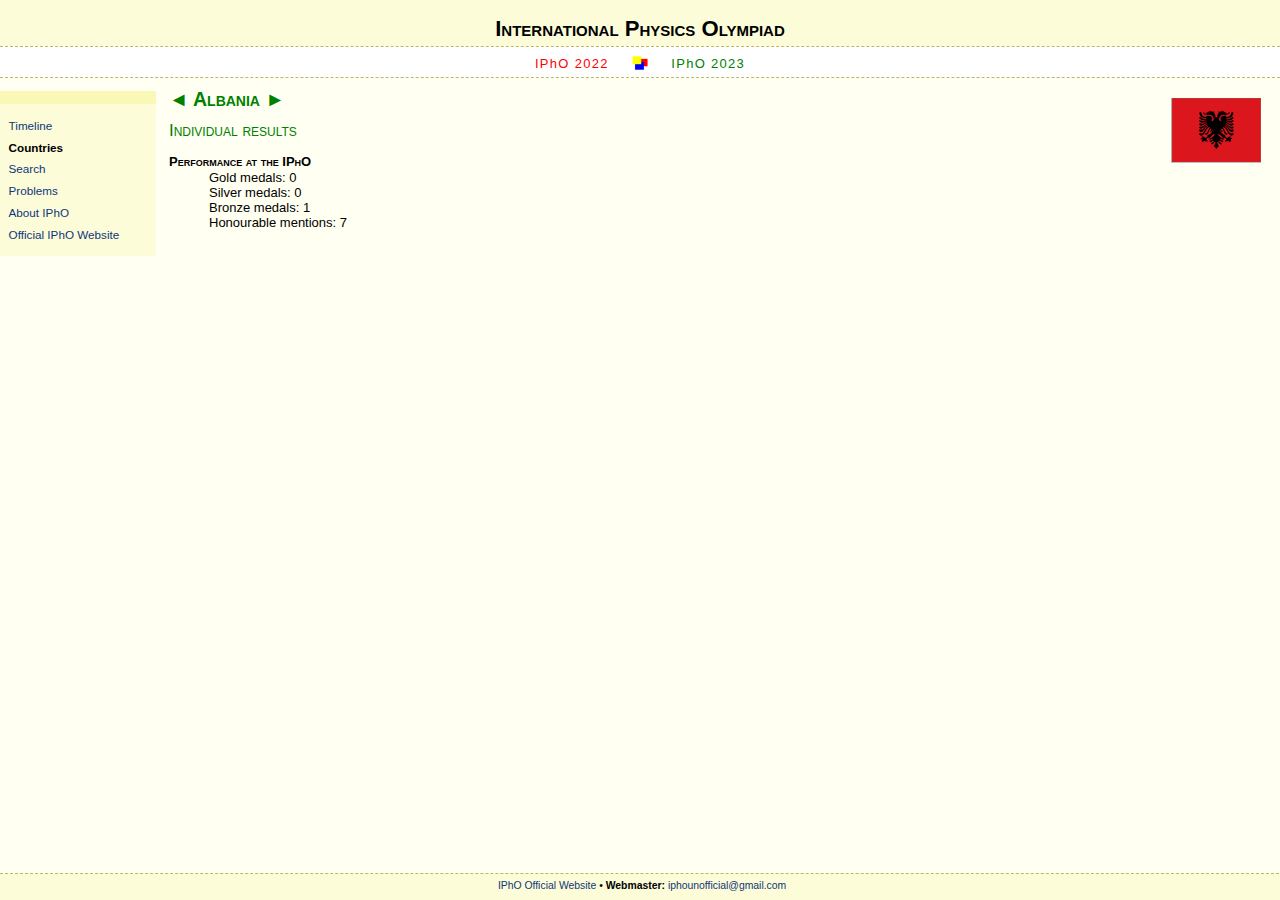
<file: countries/ALB/index.html>
<!DOCTYPE html PUBLIC "-//W3C//DTD XHTML 1.0 Strict//EN" "http://www.w3.org/TR/xhtml1/DTD/xhtml1-strict.dtd">
<html xmlns="http://www.w3.org/1999/xhtml">
<head>
<meta http-equiv="content-type" content="application/xhtml+xml; charset=UTF-8" />
<link href="../../img/fav-logo.ico" rel="shortcut icon" type="image/x-icon" />
<link href="../../css/design.css" rel="stylesheet" type="text/css" />
<link href="../../css/print.css" rel="stylesheet" type="text/css" media="print" />
<title>IPhO: Albania</title>
</head>
<body>
<div id="header">
    <div id="h1">
        <h1><a href="../../.">International Physics Olympiad</a></h1>
    </div>
    <div id="sub">
        <span class="previous"><a href="https://ipho2022.com/" target="_blank">IPhO 2022</a></span>
        <span class="img"><a href="../../."><img src="../../img/logo.png" alt="IPhO" width="30" height="22"/></a></span>
        <span class="next"><a href="https://ipho2023.jp/" target="_blank">IPhO 2023</a></span>
    </div>
</div>
<div id="sidebar">
    <ul>
        <li><a href="../../timeline/." class="">Timeline</a></li>
        <li><a href="../../countries/." class="highlight">Countries</a></li>
        <li><a href="../../search/." class="">Search</a></li>
        <li><a target="_blank" href="http://physprob.com/">Problems</a></li>
        <li><a target="_blank" href="https://en.wikipedia.org/wiki/International_Physics_Olympiad">About IPhO</a></li>
        <li><a target="_blank" href="https://ipho-new.org/">Official IPhO Website</a></li>
    </ul>
</div>

<div id="main">
	<div class="flag">
		<a href=".">
		<img title="Albania" src="../../img/flags/ALB.gif" alt="Albania" style="border-width:0px;" />
		</a>
	</div>
	<h2>
	<a href="../AFG/." class="pointer" style="">&#9668;</a>
	<a href="." class="highlight">Albania</a>
	<a href="../ALG/." class="pointer" style="">&#9658;</a>
    </h2>
	<h3 class="hideprn">
	<a href="individual">Individual results</a>
	</h3>
	<dl class="normal">
    <div style="display: none;">
        <dt>Contact</dt>
        <dd>National PhO site: <a href="." target="_blank">__NATIONAL_SITE_TEXT__</a></dd>
    </div>
	
    <dt>Performance at the IPhO</dt>
	<dd>Gold medals: 0<br>Silver medals: 0<br>Bronze medals: 1<br>Honourable mentions: 7</dd>
	</dl>
</div>
<div id="footer">
<a href="http://ipho.org/" target="_blank">IPhO Official Website</a>
<a href="javascript:easteregg()" style="color: black;">&bull;</a>
<b>Webmaster:</b>
<a href="mailto:iphounofficial@gmail.com">iphounofficial@gmail.com</a>
</div>
<script>
  (function(i,s,o,g,r,a,m){i['GoogleAnalyticsObject']=r;i[r]=i[r]||function(){
  (i[r].q=i[r].q||[]).push(arguments)},i[r].l=1*new Date();a=s.createElement(o),
  m=s.getElementsByTagName(o)[0];a.async=1;a.src=g;m.parentNode.insertBefore(a,m)
  })(window,document,'script','//www.google-analytics.com/analytics.js','ga');

  ga('create', 'UA-68545700-1', 'auto');
  ga('send', 'pageview');

  function easteregg() {
      var rightside = Math.random() < .5;
      var heads = ["newton", "einstein", "bohr", "feynman", "boltzmann", "curie", "dirac",
          "galileo", "maxwell", "planck", "schrodinger"];
      var img = document.createElement("img");
      img.src = "../../img/easter/" + heads[Math.floor(Math.random() * heads.length)] + ".png";
      img.style.width = "150px";
      img.style.position = "absolute";
      if (rightside) {
          img.style.right = "-150px";
      } else {
          img.style.left = "-150px";
      }
      img.style.bottom = "-150px";
      img.style.zIndex = "10";
      document.body.appendChild(img);
      var startTime = new Date().getTime();
      var fn = function () {
          var dt = new Date().getTime() - startTime;
          if (dt > 1000) {
              document.body.removeChild(img);
              return;
          }
          var maxd = 180;
          if (dt < 500) var dx = Math.floor(Math.sin(dt / 500 * Math.PI / 2) * maxd);
          else if (dt < 700) var dx = maxd;
          else var dx = Math.floor(Math.cos((dt - 700) / 300 * Math.PI / 2) * maxd);
          if (rightside) {
              img.style.transform = "rotate(-45deg) translateY(-" + dx + "px) scaleX(-1)";
          } else {
              img.style.transform = "rotate(45deg) translateY(-" + dx + "px)";
          }
          setTimeout(fn, 40);
      };
      fn();
      ga('send', 'event', 'EasterEgg', 'click');
  }
</script>

</body>
</html>
</file>
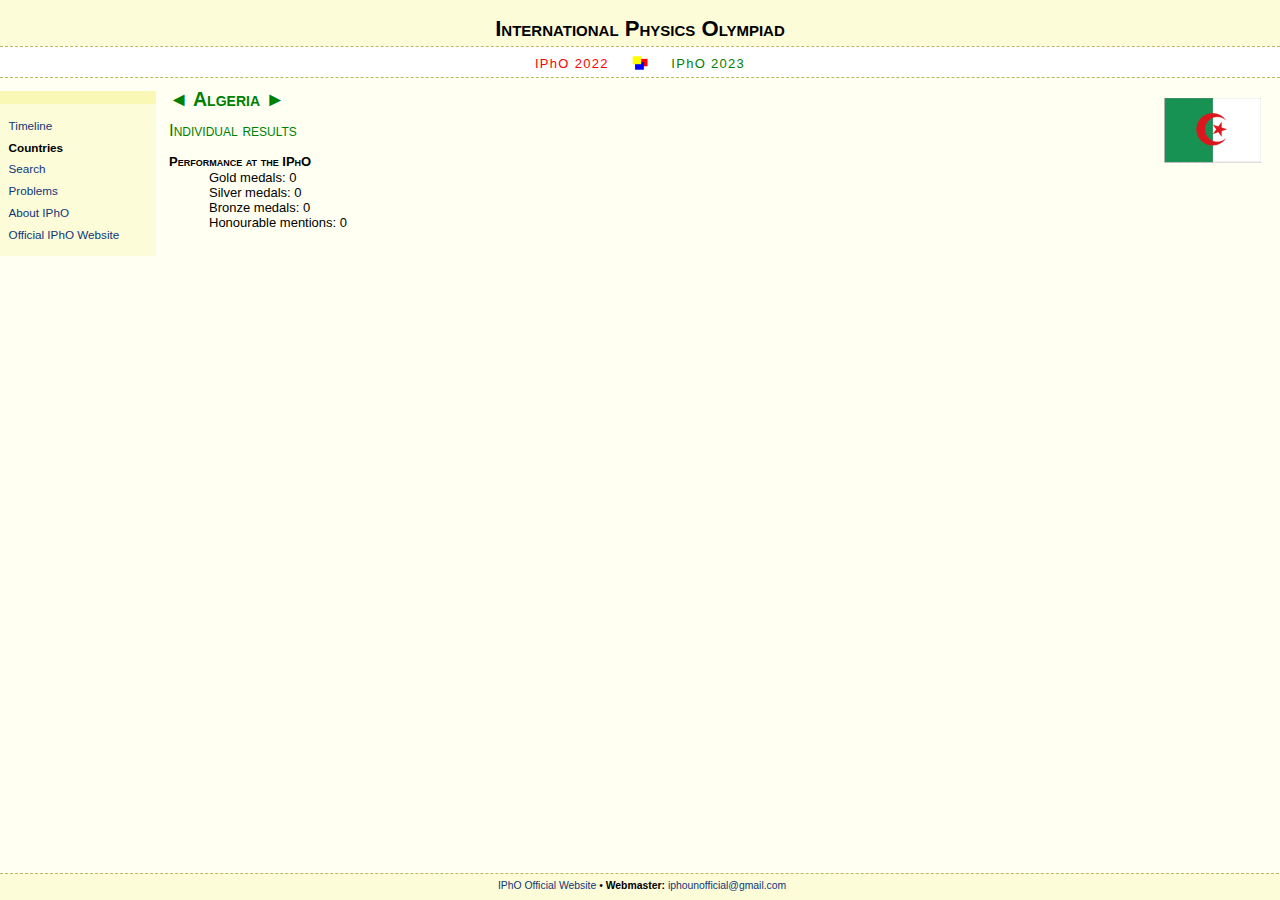
<file: countries/ALG/index.html>
<!DOCTYPE html PUBLIC "-//W3C//DTD XHTML 1.0 Strict//EN" "http://www.w3.org/TR/xhtml1/DTD/xhtml1-strict.dtd">
<html xmlns="http://www.w3.org/1999/xhtml">
<head>
<meta http-equiv="content-type" content="application/xhtml+xml; charset=UTF-8" />
<link href="../../img/fav-logo.ico" rel="shortcut icon" type="image/x-icon" />
<link href="../../css/design.css" rel="stylesheet" type="text/css" />
<link href="../../css/print.css" rel="stylesheet" type="text/css" media="print" />
<title>IPhO: Algeria</title>
</head>
<body>
<div id="header">
    <div id="h1">
        <h1><a href="../../.">International Physics Olympiad</a></h1>
    </div>
    <div id="sub">
        <span class="previous"><a href="https://ipho2022.com/" target="_blank">IPhO 2022</a></span>
        <span class="img"><a href="../../."><img src="../../img/logo.png" alt="IPhO" width="30" height="22"/></a></span>
        <span class="next"><a href="https://ipho2023.jp/" target="_blank">IPhO 2023</a></span>
    </div>
</div>
<div id="sidebar">
    <ul>
        <li><a href="../../timeline/." class="">Timeline</a></li>
        <li><a href="../../countries/." class="highlight">Countries</a></li>
        <li><a href="../../search/." class="">Search</a></li>
        <li><a target="_blank" href="http://physprob.com/">Problems</a></li>
        <li><a target="_blank" href="https://en.wikipedia.org/wiki/International_Physics_Olympiad">About IPhO</a></li>
        <li><a target="_blank" href="https://ipho-new.org/">Official IPhO Website</a></li>
    </ul>
</div>

<div id="main">
	<div class="flag">
		<a href=".">
		<img title="Algeria" src="../../img/flags/ALG.gif" alt="Algeria" style="border-width:0px;" />
		</a>
	</div>
	<h2>
	<a href="../ALB/." class="pointer" style="">&#9668;</a>
	<a href="." class="highlight">Algeria</a>
	<a href="../ARG/." class="pointer" style="">&#9658;</a>
    </h2>
	<h3 class="hideprn">
	<a href="individual">Individual results</a>
	</h3>
	<dl class="normal">
    <div style="display: none;">
        <dt>Contact</dt>
        <dd>National PhO site: <a href="." target="_blank">__NATIONAL_SITE_TEXT__</a></dd>
    </div>
	
    <dt>Performance at the IPhO</dt>
	<dd>Gold medals: 0<br>Silver medals: 0<br>Bronze medals: 0<br>Honourable mentions: 0</dd>
	</dl>
</div>
<div id="footer">
<a href="http://ipho.org/" target="_blank">IPhO Official Website</a>
<a href="javascript:easteregg()" style="color: black;">&bull;</a>
<b>Webmaster:</b>
<a href="mailto:iphounofficial@gmail.com">iphounofficial@gmail.com</a>
</div>
<script>
  (function(i,s,o,g,r,a,m){i['GoogleAnalyticsObject']=r;i[r]=i[r]||function(){
  (i[r].q=i[r].q||[]).push(arguments)},i[r].l=1*new Date();a=s.createElement(o),
  m=s.getElementsByTagName(o)[0];a.async=1;a.src=g;m.parentNode.insertBefore(a,m)
  })(window,document,'script','//www.google-analytics.com/analytics.js','ga');

  ga('create', 'UA-68545700-1', 'auto');
  ga('send', 'pageview');

  function easteregg() {
      var rightside = Math.random() < .5;
      var heads = ["newton", "einstein", "bohr", "feynman", "boltzmann", "curie", "dirac",
          "galileo", "maxwell", "planck", "schrodinger"];
      var img = document.createElement("img");
      img.src = "../../img/easter/" + heads[Math.floor(Math.random() * heads.length)] + ".png";
      img.style.width = "150px";
      img.style.position = "absolute";
      if (rightside) {
          img.style.right = "-150px";
      } else {
          img.style.left = "-150px";
      }
      img.style.bottom = "-150px";
      img.style.zIndex = "10";
      document.body.appendChild(img);
      var startTime = new Date().getTime();
      var fn = function () {
          var dt = new Date().getTime() - startTime;
          if (dt > 1000) {
              document.body.removeChild(img);
              return;
          }
          var maxd = 180;
          if (dt < 500) var dx = Math.floor(Math.sin(dt / 500 * Math.PI / 2) * maxd);
          else if (dt < 700) var dx = maxd;
          else var dx = Math.floor(Math.cos((dt - 700) / 300 * Math.PI / 2) * maxd);
          if (rightside) {
              img.style.transform = "rotate(-45deg) translateY(-" + dx + "px) scaleX(-1)";
          } else {
              img.style.transform = "rotate(45deg) translateY(-" + dx + "px)";
          }
          setTimeout(fn, 40);
      };
      fn();
      ga('send', 'event', 'EasterEgg', 'click');
  }
</script>

</body>
</html>
</file>
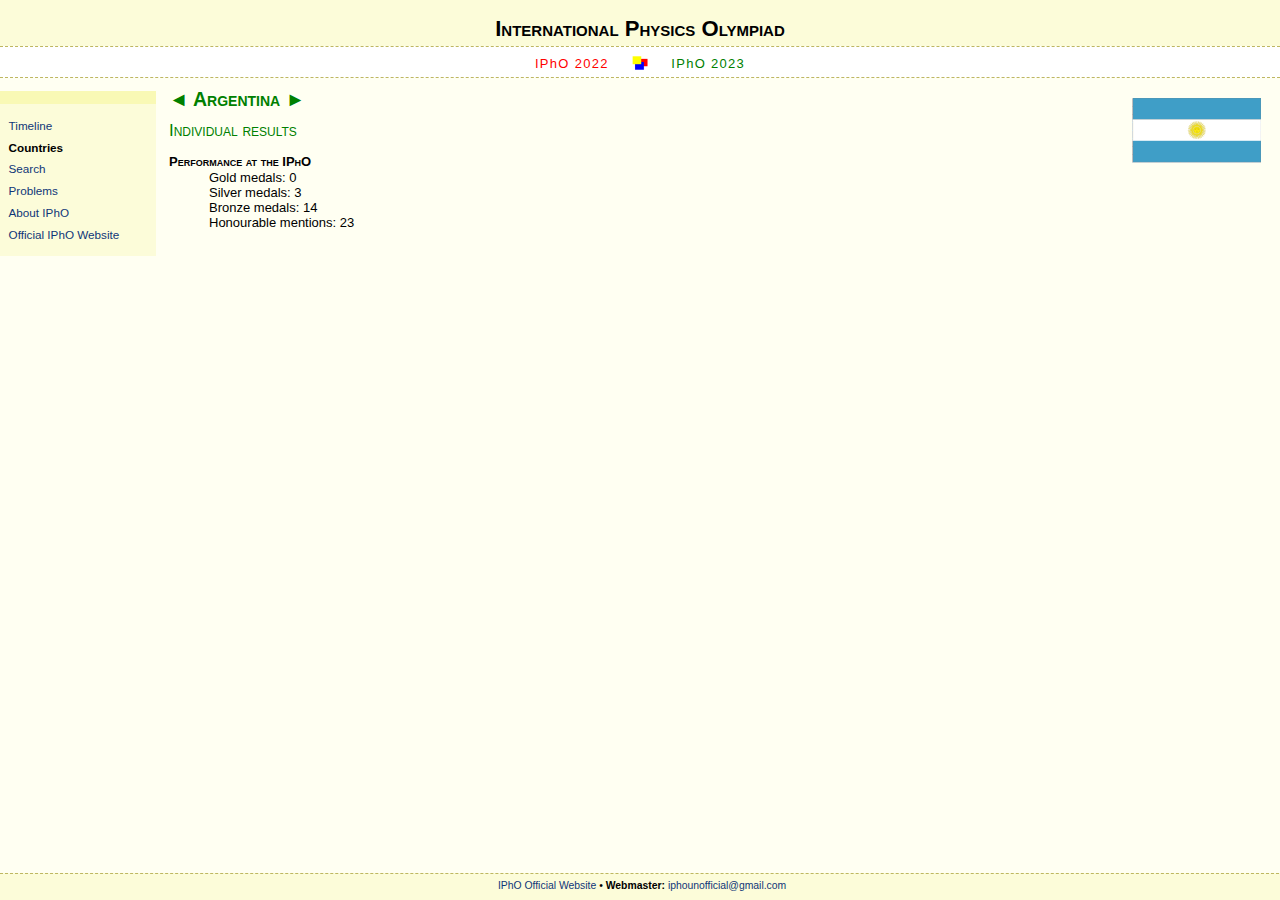
<file: countries/ARG/index.html>
<!DOCTYPE html PUBLIC "-//W3C//DTD XHTML 1.0 Strict//EN" "http://www.w3.org/TR/xhtml1/DTD/xhtml1-strict.dtd">
<html xmlns="http://www.w3.org/1999/xhtml">
<head>
<meta http-equiv="content-type" content="application/xhtml+xml; charset=UTF-8" />
<link href="../../img/fav-logo.ico" rel="shortcut icon" type="image/x-icon" />
<link href="../../css/design.css" rel="stylesheet" type="text/css" />
<link href="../../css/print.css" rel="stylesheet" type="text/css" media="print" />
<title>IPhO: Argentina</title>
</head>
<body>
<div id="header">
    <div id="h1">
        <h1><a href="../../.">International Physics Olympiad</a></h1>
    </div>
    <div id="sub">
        <span class="previous"><a href="https://ipho2022.com/" target="_blank">IPhO 2022</a></span>
        <span class="img"><a href="../../."><img src="../../img/logo.png" alt="IPhO" width="30" height="22"/></a></span>
        <span class="next"><a href="https://ipho2023.jp/" target="_blank">IPhO 2023</a></span>
    </div>
</div>
<div id="sidebar">
    <ul>
        <li><a href="../../timeline/." class="">Timeline</a></li>
        <li><a href="../../countries/." class="highlight">Countries</a></li>
        <li><a href="../../search/." class="">Search</a></li>
        <li><a target="_blank" href="http://physprob.com/">Problems</a></li>
        <li><a target="_blank" href="https://en.wikipedia.org/wiki/International_Physics_Olympiad">About IPhO</a></li>
        <li><a target="_blank" href="https://ipho-new.org/">Official IPhO Website</a></li>
    </ul>
</div>

<div id="main">
	<div class="flag">
		<a href=".">
		<img title="Argentina" src="../../img/flags/ARG.gif" alt="Argentina" style="border-width:0px;" />
		</a>
	</div>
	<h2>
	<a href="../ALG/." class="pointer" style="">&#9668;</a>
	<a href="." class="highlight">Argentina</a>
	<a href="../ARM/." class="pointer" style="">&#9658;</a>
    </h2>
	<h3 class="hideprn">
	<a href="individual">Individual results</a>
	</h3>
	<dl class="normal">
    <div style="display: none;">
        <dt>Contact</dt>
        <dd>National PhO site: <a href="." target="_blank">__NATIONAL_SITE_TEXT__</a></dd>
    </div>
	
    <dt>Performance at the IPhO</dt>
	<dd>Gold medals: 0<br>Silver medals: 3<br>Bronze medals: 14<br>Honourable mentions: 23</dd>
	</dl>
</div>
<div id="footer">
<a href="http://ipho.org/" target="_blank">IPhO Official Website</a>
<a href="javascript:easteregg()" style="color: black;">&bull;</a>
<b>Webmaster:</b>
<a href="mailto:iphounofficial@gmail.com">iphounofficial@gmail.com</a>
</div>
<script>
  (function(i,s,o,g,r,a,m){i['GoogleAnalyticsObject']=r;i[r]=i[r]||function(){
  (i[r].q=i[r].q||[]).push(arguments)},i[r].l=1*new Date();a=s.createElement(o),
  m=s.getElementsByTagName(o)[0];a.async=1;a.src=g;m.parentNode.insertBefore(a,m)
  })(window,document,'script','//www.google-analytics.com/analytics.js','ga');

  ga('create', 'UA-68545700-1', 'auto');
  ga('send', 'pageview');

  function easteregg() {
      var rightside = Math.random() < .5;
      var heads = ["newton", "einstein", "bohr", "feynman", "boltzmann", "curie", "dirac",
          "galileo", "maxwell", "planck", "schrodinger"];
      var img = document.createElement("img");
      img.src = "../../img/easter/" + heads[Math.floor(Math.random() * heads.length)] + ".png";
      img.style.width = "150px";
      img.style.position = "absolute";
      if (rightside) {
          img.style.right = "-150px";
      } else {
          img.style.left = "-150px";
      }
      img.style.bottom = "-150px";
      img.style.zIndex = "10";
      document.body.appendChild(img);
      var startTime = new Date().getTime();
      var fn = function () {
          var dt = new Date().getTime() - startTime;
          if (dt > 1000) {
              document.body.removeChild(img);
              return;
          }
          var maxd = 180;
          if (dt < 500) var dx = Math.floor(Math.sin(dt / 500 * Math.PI / 2) * maxd);
          else if (dt < 700) var dx = maxd;
          else var dx = Math.floor(Math.cos((dt - 700) / 300 * Math.PI / 2) * maxd);
          if (rightside) {
              img.style.transform = "rotate(-45deg) translateY(-" + dx + "px) scaleX(-1)";
          } else {
              img.style.transform = "rotate(45deg) translateY(-" + dx + "px)";
          }
          setTimeout(fn, 40);
      };
      fn();
      ga('send', 'event', 'EasterEgg', 'click');
  }
</script>

</body>
</html>
</file>
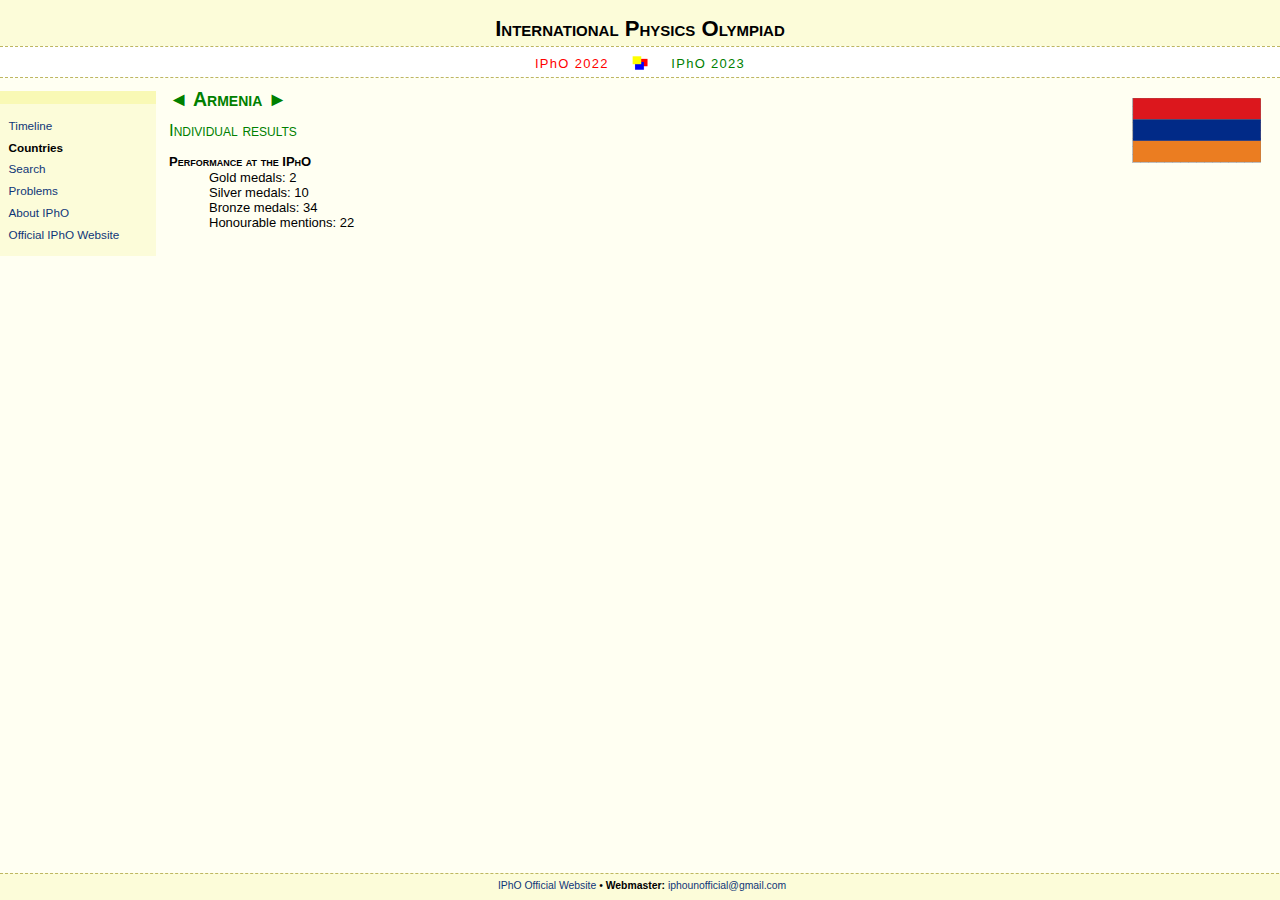
<file: countries/ARM/index.html>
<!DOCTYPE html PUBLIC "-//W3C//DTD XHTML 1.0 Strict//EN" "http://www.w3.org/TR/xhtml1/DTD/xhtml1-strict.dtd">
<html xmlns="http://www.w3.org/1999/xhtml">
<head>
<meta http-equiv="content-type" content="application/xhtml+xml; charset=UTF-8" />
<link href="../../img/fav-logo.ico" rel="shortcut icon" type="image/x-icon" />
<link href="../../css/design.css" rel="stylesheet" type="text/css" />
<link href="../../css/print.css" rel="stylesheet" type="text/css" media="print" />
<title>IPhO: Armenia</title>
</head>
<body>
<div id="header">
    <div id="h1">
        <h1><a href="../../.">International Physics Olympiad</a></h1>
    </div>
    <div id="sub">
        <span class="previous"><a href="https://ipho2022.com/" target="_blank">IPhO 2022</a></span>
        <span class="img"><a href="../../."><img src="../../img/logo.png" alt="IPhO" width="30" height="22"/></a></span>
        <span class="next"><a href="https://ipho2023.jp/" target="_blank">IPhO 2023</a></span>
    </div>
</div>
<div id="sidebar">
    <ul>
        <li><a href="../../timeline/." class="">Timeline</a></li>
        <li><a href="../../countries/." class="highlight">Countries</a></li>
        <li><a href="../../search/." class="">Search</a></li>
        <li><a target="_blank" href="http://physprob.com/">Problems</a></li>
        <li><a target="_blank" href="https://en.wikipedia.org/wiki/International_Physics_Olympiad">About IPhO</a></li>
        <li><a target="_blank" href="https://ipho-new.org/">Official IPhO Website</a></li>
    </ul>
</div>

<div id="main">
	<div class="flag">
		<a href=".">
		<img title="Armenia" src="../../img/flags/ARM.gif" alt="Armenia" style="border-width:0px;" />
		</a>
	</div>
	<h2>
	<a href="../ARG/." class="pointer" style="">&#9668;</a>
	<a href="." class="highlight">Armenia</a>
	<a href="../AUS/." class="pointer" style="">&#9658;</a>
    </h2>
	<h3 class="hideprn">
	<a href="individual">Individual results</a>
	</h3>
	<dl class="normal">
    <div style="display: none;">
        <dt>Contact</dt>
        <dd>National PhO site: <a href="." target="_blank">__NATIONAL_SITE_TEXT__</a></dd>
    </div>
	
    <dt>Performance at the IPhO</dt>
	<dd>Gold medals: 2<br>Silver medals: 10<br>Bronze medals: 34<br>Honourable mentions: 22</dd>
	</dl>
</div>
<div id="footer">
<a href="http://ipho.org/" target="_blank">IPhO Official Website</a>
<a href="javascript:easteregg()" style="color: black;">&bull;</a>
<b>Webmaster:</b>
<a href="mailto:iphounofficial@gmail.com">iphounofficial@gmail.com</a>
</div>
<script>
  (function(i,s,o,g,r,a,m){i['GoogleAnalyticsObject']=r;i[r]=i[r]||function(){
  (i[r].q=i[r].q||[]).push(arguments)},i[r].l=1*new Date();a=s.createElement(o),
  m=s.getElementsByTagName(o)[0];a.async=1;a.src=g;m.parentNode.insertBefore(a,m)
  })(window,document,'script','//www.google-analytics.com/analytics.js','ga');

  ga('create', 'UA-68545700-1', 'auto');
  ga('send', 'pageview');

  function easteregg() {
      var rightside = Math.random() < .5;
      var heads = ["newton", "einstein", "bohr", "feynman", "boltzmann", "curie", "dirac",
          "galileo", "maxwell", "planck", "schrodinger"];
      var img = document.createElement("img");
      img.src = "../../img/easter/" + heads[Math.floor(Math.random() * heads.length)] + ".png";
      img.style.width = "150px";
      img.style.position = "absolute";
      if (rightside) {
          img.style.right = "-150px";
      } else {
          img.style.left = "-150px";
      }
      img.style.bottom = "-150px";
      img.style.zIndex = "10";
      document.body.appendChild(img);
      var startTime = new Date().getTime();
      var fn = function () {
          var dt = new Date().getTime() - startTime;
          if (dt > 1000) {
              document.body.removeChild(img);
              return;
          }
          var maxd = 180;
          if (dt < 500) var dx = Math.floor(Math.sin(dt / 500 * Math.PI / 2) * maxd);
          else if (dt < 700) var dx = maxd;
          else var dx = Math.floor(Math.cos((dt - 700) / 300 * Math.PI / 2) * maxd);
          if (rightside) {
              img.style.transform = "rotate(-45deg) translateY(-" + dx + "px) scaleX(-1)";
          } else {
              img.style.transform = "rotate(45deg) translateY(-" + dx + "px)";
          }
          setTimeout(fn, 40);
      };
      fn();
      ga('send', 'event', 'EasterEgg', 'click');
  }
</script>

</body>
</html>
</file>
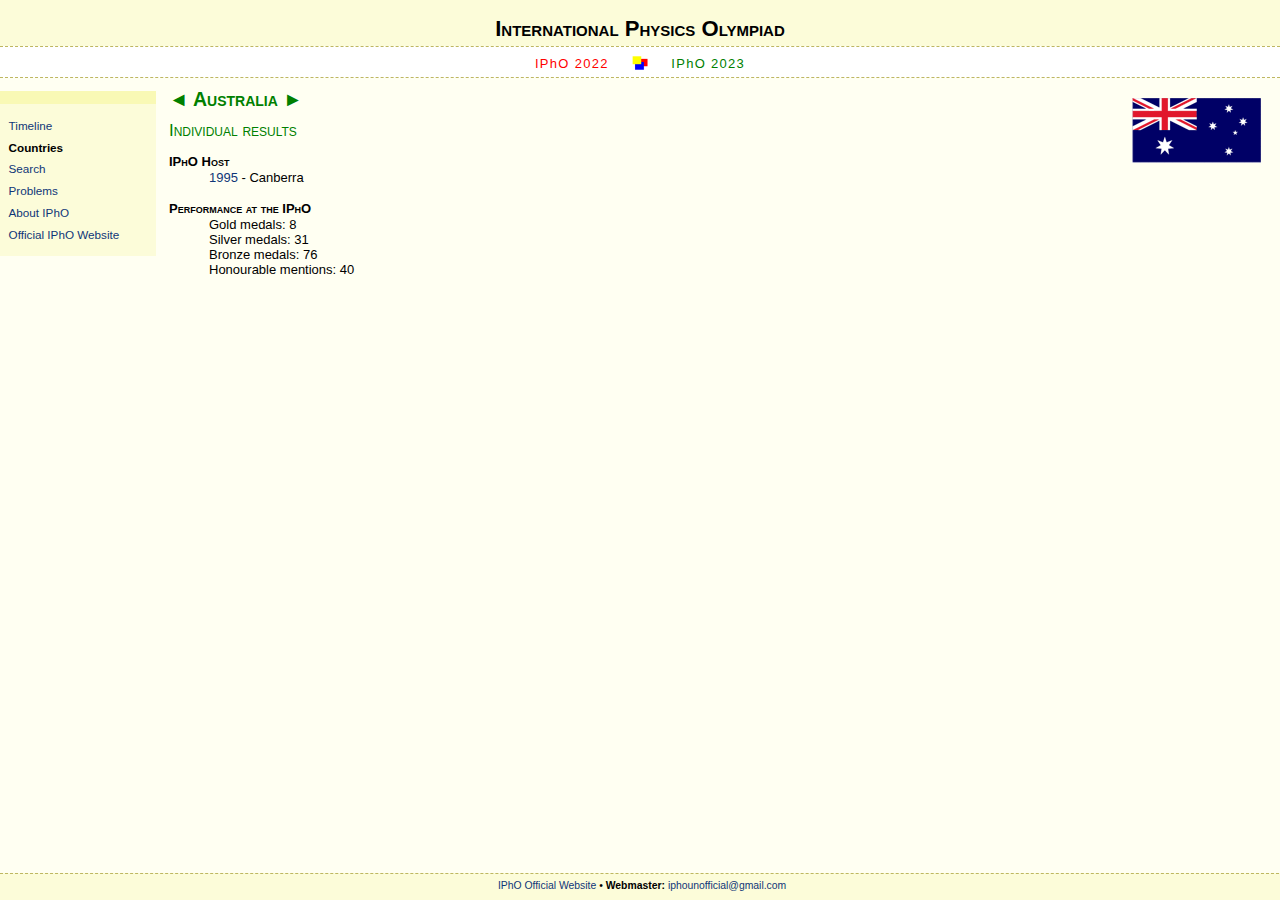
<file: countries/AUS/index.html>
<!DOCTYPE html PUBLIC "-//W3C//DTD XHTML 1.0 Strict//EN" "http://www.w3.org/TR/xhtml1/DTD/xhtml1-strict.dtd">
<html xmlns="http://www.w3.org/1999/xhtml">
<head>
<meta http-equiv="content-type" content="application/xhtml+xml; charset=UTF-8" />
<link href="../../img/fav-logo.ico" rel="shortcut icon" type="image/x-icon" />
<link href="../../css/design.css" rel="stylesheet" type="text/css" />
<link href="../../css/print.css" rel="stylesheet" type="text/css" media="print" />
<title>IPhO: Australia</title>
</head>
<body>
<div id="header">
    <div id="h1">
        <h1><a href="../../.">International Physics Olympiad</a></h1>
    </div>
    <div id="sub">
        <span class="previous"><a href="https://ipho2022.com/" target="_blank">IPhO 2022</a></span>
        <span class="img"><a href="../../."><img src="../../img/logo.png" alt="IPhO" width="30" height="22"/></a></span>
        <span class="next"><a href="https://ipho2023.jp/" target="_blank">IPhO 2023</a></span>
    </div>
</div>
<div id="sidebar">
    <ul>
        <li><a href="../../timeline/." class="">Timeline</a></li>
        <li><a href="../../countries/." class="highlight">Countries</a></li>
        <li><a href="../../search/." class="">Search</a></li>
        <li><a target="_blank" href="http://physprob.com/">Problems</a></li>
        <li><a target="_blank" href="https://en.wikipedia.org/wiki/International_Physics_Olympiad">About IPhO</a></li>
        <li><a target="_blank" href="https://ipho-new.org/">Official IPhO Website</a></li>
    </ul>
</div>

<div id="main">
	<div class="flag">
		<a href=".">
		<img title="Australia" src="../../img/flags/AUS.gif" alt="Australia" style="border-width:0px;" />
		</a>
	</div>
	<h2>
	<a href="../ARM/." class="pointer" style="">&#9668;</a>
	<a href="." class="highlight">Australia</a>
	<a href="../AUT/." class="pointer" style="">&#9658;</a>
    </h2>
	<h3 class="hideprn">
	<a href="individual">Individual results</a>
	</h3>
	<dl class="normal">
    <div style="display: none;">
        <dt>Contact</dt>
        <dd>National PhO site: <a href="." target="_blank">__NATIONAL_SITE_TEXT__</a></dd>
    </div>
	<dt>IPhO Host</dt><dd><a href="../../timeline/1995/.">1995</a> - Canberra</dd>
    <dt>Performance at the IPhO</dt>
	<dd>Gold medals: 8<br>Silver medals: 31<br>Bronze medals: 76<br>Honourable mentions: 40</dd>
	</dl>
</div>
<div id="footer">
<a href="http://ipho.org/" target="_blank">IPhO Official Website</a>
<a href="javascript:easteregg()" style="color: black;">&bull;</a>
<b>Webmaster:</b>
<a href="mailto:iphounofficial@gmail.com">iphounofficial@gmail.com</a>
</div>
<script>
  (function(i,s,o,g,r,a,m){i['GoogleAnalyticsObject']=r;i[r]=i[r]||function(){
  (i[r].q=i[r].q||[]).push(arguments)},i[r].l=1*new Date();a=s.createElement(o),
  m=s.getElementsByTagName(o)[0];a.async=1;a.src=g;m.parentNode.insertBefore(a,m)
  })(window,document,'script','//www.google-analytics.com/analytics.js','ga');

  ga('create', 'UA-68545700-1', 'auto');
  ga('send', 'pageview');

  function easteregg() {
      var rightside = Math.random() < .5;
      var heads = ["newton", "einstein", "bohr", "feynman", "boltzmann", "curie", "dirac",
          "galileo", "maxwell", "planck", "schrodinger"];
      var img = document.createElement("img");
      img.src = "../../img/easter/" + heads[Math.floor(Math.random() * heads.length)] + ".png";
      img.style.width = "150px";
      img.style.position = "absolute";
      if (rightside) {
          img.style.right = "-150px";
      } else {
          img.style.left = "-150px";
      }
      img.style.bottom = "-150px";
      img.style.zIndex = "10";
      document.body.appendChild(img);
      var startTime = new Date().getTime();
      var fn = function () {
          var dt = new Date().getTime() - startTime;
          if (dt > 1000) {
              document.body.removeChild(img);
              return;
          }
          var maxd = 180;
          if (dt < 500) var dx = Math.floor(Math.sin(dt / 500 * Math.PI / 2) * maxd);
          else if (dt < 700) var dx = maxd;
          else var dx = Math.floor(Math.cos((dt - 700) / 300 * Math.PI / 2) * maxd);
          if (rightside) {
              img.style.transform = "rotate(-45deg) translateY(-" + dx + "px) scaleX(-1)";
          } else {
              img.style.transform = "rotate(45deg) translateY(-" + dx + "px)";
          }
          setTimeout(fn, 40);
      };
      fn();
      ga('send', 'event', 'EasterEgg', 'click');
  }
</script>

</body>
</html>
</file>
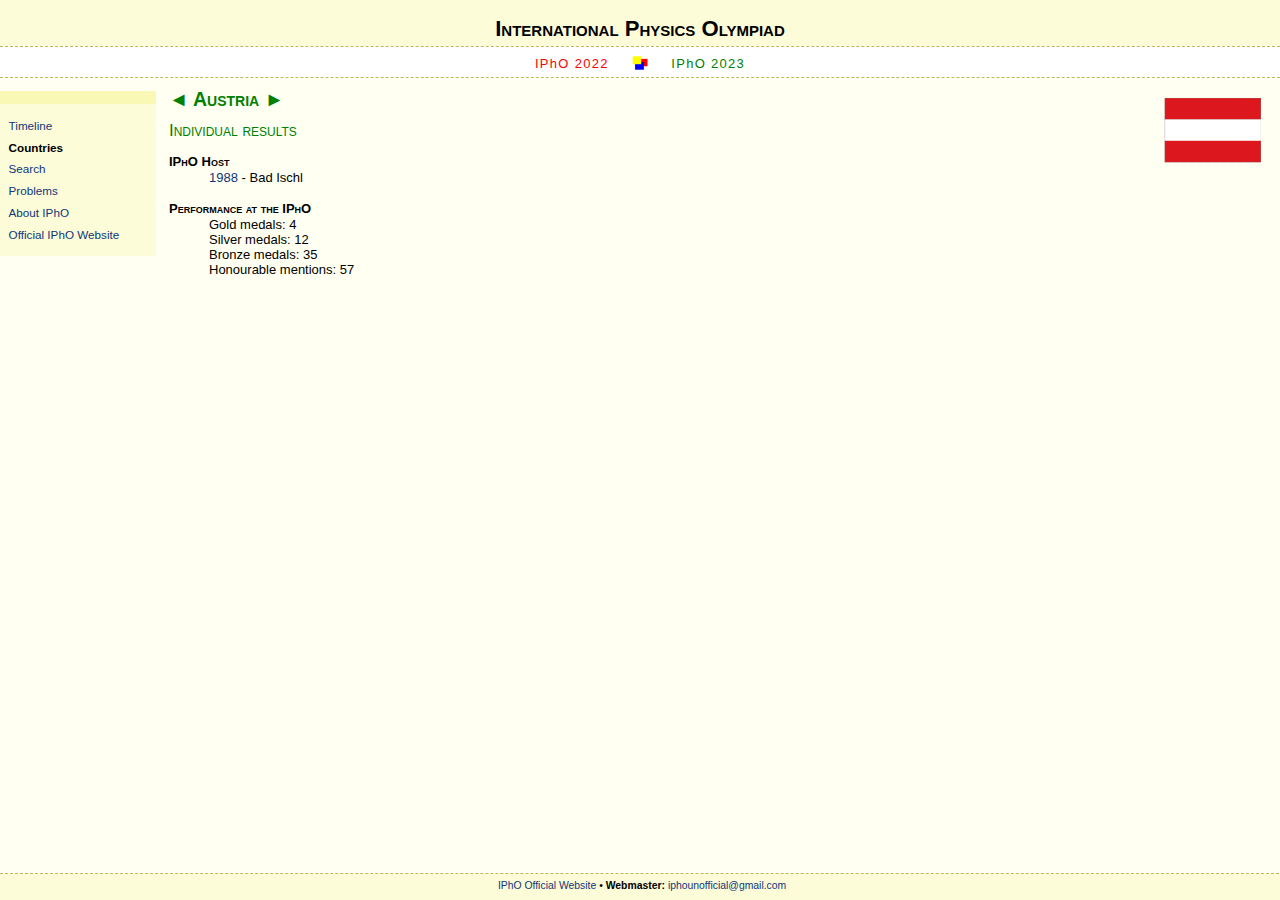
<file: countries/AUT/index.html>
<!DOCTYPE html PUBLIC "-//W3C//DTD XHTML 1.0 Strict//EN" "http://www.w3.org/TR/xhtml1/DTD/xhtml1-strict.dtd">
<html xmlns="http://www.w3.org/1999/xhtml">
<head>
<meta http-equiv="content-type" content="application/xhtml+xml; charset=UTF-8" />
<link href="../../img/fav-logo.ico" rel="shortcut icon" type="image/x-icon" />
<link href="../../css/design.css" rel="stylesheet" type="text/css" />
<link href="../../css/print.css" rel="stylesheet" type="text/css" media="print" />
<title>IPhO: Austria</title>
</head>
<body>
<div id="header">
    <div id="h1">
        <h1><a href="../../.">International Physics Olympiad</a></h1>
    </div>
    <div id="sub">
        <span class="previous"><a href="https://ipho2022.com/" target="_blank">IPhO 2022</a></span>
        <span class="img"><a href="../../."><img src="../../img/logo.png" alt="IPhO" width="30" height="22"/></a></span>
        <span class="next"><a href="https://ipho2023.jp/" target="_blank">IPhO 2023</a></span>
    </div>
</div>
<div id="sidebar">
    <ul>
        <li><a href="../../timeline/." class="">Timeline</a></li>
        <li><a href="../../countries/." class="highlight">Countries</a></li>
        <li><a href="../../search/." class="">Search</a></li>
        <li><a target="_blank" href="http://physprob.com/">Problems</a></li>
        <li><a target="_blank" href="https://en.wikipedia.org/wiki/International_Physics_Olympiad">About IPhO</a></li>
        <li><a target="_blank" href="https://ipho-new.org/">Official IPhO Website</a></li>
    </ul>
</div>

<div id="main">
	<div class="flag">
		<a href=".">
		<img title="Austria" src="../../img/flags/AUT.gif" alt="Austria" style="border-width:0px;" />
		</a>
	</div>
	<h2>
	<a href="../AUS/." class="pointer" style="">&#9668;</a>
	<a href="." class="highlight">Austria</a>
	<a href="../AZE/." class="pointer" style="">&#9658;</a>
    </h2>
	<h3 class="hideprn">
	<a href="individual">Individual results</a>
	</h3>
	<dl class="normal">
    <div style="display: none;">
        <dt>Contact</dt>
        <dd>National PhO site: <a href="." target="_blank">__NATIONAL_SITE_TEXT__</a></dd>
    </div>
	<dt>IPhO Host</dt><dd><a href="../../timeline/1988/.">1988</a> - Bad Ischl</dd>
    <dt>Performance at the IPhO</dt>
	<dd>Gold medals: 4<br>Silver medals: 12<br>Bronze medals: 35<br>Honourable mentions: 57</dd>
	</dl>
</div>
<div id="footer">
<a href="http://ipho.org/" target="_blank">IPhO Official Website</a>
<a href="javascript:easteregg()" style="color: black;">&bull;</a>
<b>Webmaster:</b>
<a href="mailto:iphounofficial@gmail.com">iphounofficial@gmail.com</a>
</div>
<script>
  (function(i,s,o,g,r,a,m){i['GoogleAnalyticsObject']=r;i[r]=i[r]||function(){
  (i[r].q=i[r].q||[]).push(arguments)},i[r].l=1*new Date();a=s.createElement(o),
  m=s.getElementsByTagName(o)[0];a.async=1;a.src=g;m.parentNode.insertBefore(a,m)
  })(window,document,'script','//www.google-analytics.com/analytics.js','ga');

  ga('create', 'UA-68545700-1', 'auto');
  ga('send', 'pageview');

  function easteregg() {
      var rightside = Math.random() < .5;
      var heads = ["newton", "einstein", "bohr", "feynman", "boltzmann", "curie", "dirac",
          "galileo", "maxwell", "planck", "schrodinger"];
      var img = document.createElement("img");
      img.src = "../../img/easter/" + heads[Math.floor(Math.random() * heads.length)] + ".png";
      img.style.width = "150px";
      img.style.position = "absolute";
      if (rightside) {
          img.style.right = "-150px";
      } else {
          img.style.left = "-150px";
      }
      img.style.bottom = "-150px";
      img.style.zIndex = "10";
      document.body.appendChild(img);
      var startTime = new Date().getTime();
      var fn = function () {
          var dt = new Date().getTime() - startTime;
          if (dt > 1000) {
              document.body.removeChild(img);
              return;
          }
          var maxd = 180;
          if (dt < 500) var dx = Math.floor(Math.sin(dt / 500 * Math.PI / 2) * maxd);
          else if (dt < 700) var dx = maxd;
          else var dx = Math.floor(Math.cos((dt - 700) / 300 * Math.PI / 2) * maxd);
          if (rightside) {
              img.style.transform = "rotate(-45deg) translateY(-" + dx + "px) scaleX(-1)";
          } else {
              img.style.transform = "rotate(45deg) translateY(-" + dx + "px)";
          }
          setTimeout(fn, 40);
      };
      fn();
      ga('send', 'event', 'EasterEgg', 'click');
  }
</script>

</body>
</html>
</file>
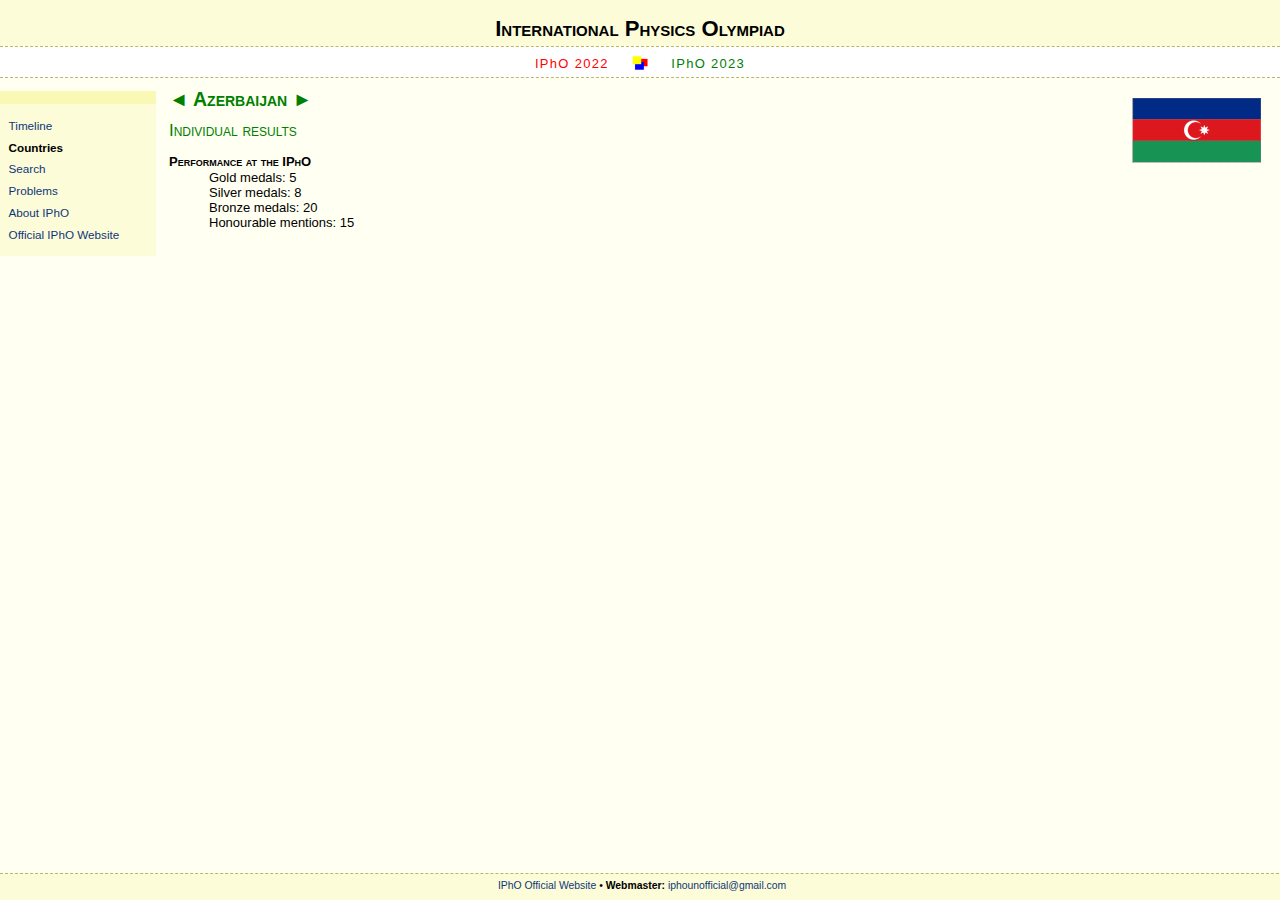
<file: countries/AZE/index.html>
<!DOCTYPE html PUBLIC "-//W3C//DTD XHTML 1.0 Strict//EN" "http://www.w3.org/TR/xhtml1/DTD/xhtml1-strict.dtd">
<html xmlns="http://www.w3.org/1999/xhtml">
<head>
<meta http-equiv="content-type" content="application/xhtml+xml; charset=UTF-8" />
<link href="../../img/fav-logo.ico" rel="shortcut icon" type="image/x-icon" />
<link href="../../css/design.css" rel="stylesheet" type="text/css" />
<link href="../../css/print.css" rel="stylesheet" type="text/css" media="print" />
<title>IPhO: Azerbaijan</title>
</head>
<body>
<div id="header">
    <div id="h1">
        <h1><a href="../../.">International Physics Olympiad</a></h1>
    </div>
    <div id="sub">
        <span class="previous"><a href="https://ipho2022.com/" target="_blank">IPhO 2022</a></span>
        <span class="img"><a href="../../."><img src="../../img/logo.png" alt="IPhO" width="30" height="22"/></a></span>
        <span class="next"><a href="https://ipho2023.jp/" target="_blank">IPhO 2023</a></span>
    </div>
</div>
<div id="sidebar">
    <ul>
        <li><a href="../../timeline/." class="">Timeline</a></li>
        <li><a href="../../countries/." class="highlight">Countries</a></li>
        <li><a href="../../search/." class="">Search</a></li>
        <li><a target="_blank" href="http://physprob.com/">Problems</a></li>
        <li><a target="_blank" href="https://en.wikipedia.org/wiki/International_Physics_Olympiad">About IPhO</a></li>
        <li><a target="_blank" href="https://ipho-new.org/">Official IPhO Website</a></li>
    </ul>
</div>

<div id="main">
	<div class="flag">
		<a href=".">
		<img title="Azerbaijan" src="../../img/flags/AZE.gif" alt="Azerbaijan" style="border-width:0px;" />
		</a>
	</div>
	<h2>
	<a href="../AUT/." class="pointer" style="">&#9668;</a>
	<a href="." class="highlight">Azerbaijan</a>
	<a href="../BAH/." class="pointer" style="">&#9658;</a>
    </h2>
	<h3 class="hideprn">
	<a href="individual">Individual results</a>
	</h3>
	<dl class="normal">
    <div style="display: none;">
        <dt>Contact</dt>
        <dd>National PhO site: <a href="." target="_blank">__NATIONAL_SITE_TEXT__</a></dd>
    </div>
	
    <dt>Performance at the IPhO</dt>
	<dd>Gold medals: 5<br>Silver medals: 8<br>Bronze medals: 20<br>Honourable mentions: 15</dd>
	</dl>
</div>
<div id="footer">
<a href="http://ipho.org/" target="_blank">IPhO Official Website</a>
<a href="javascript:easteregg()" style="color: black;">&bull;</a>
<b>Webmaster:</b>
<a href="mailto:iphounofficial@gmail.com">iphounofficial@gmail.com</a>
</div>
<script>
  (function(i,s,o,g,r,a,m){i['GoogleAnalyticsObject']=r;i[r]=i[r]||function(){
  (i[r].q=i[r].q||[]).push(arguments)},i[r].l=1*new Date();a=s.createElement(o),
  m=s.getElementsByTagName(o)[0];a.async=1;a.src=g;m.parentNode.insertBefore(a,m)
  })(window,document,'script','//www.google-analytics.com/analytics.js','ga');

  ga('create', 'UA-68545700-1', 'auto');
  ga('send', 'pageview');

  function easteregg() {
      var rightside = Math.random() < .5;
      var heads = ["newton", "einstein", "bohr", "feynman", "boltzmann", "curie", "dirac",
          "galileo", "maxwell", "planck", "schrodinger"];
      var img = document.createElement("img");
      img.src = "../../img/easter/" + heads[Math.floor(Math.random() * heads.length)] + ".png";
      img.style.width = "150px";
      img.style.position = "absolute";
      if (rightside) {
          img.style.right = "-150px";
      } else {
          img.style.left = "-150px";
      }
      img.style.bottom = "-150px";
      img.style.zIndex = "10";
      document.body.appendChild(img);
      var startTime = new Date().getTime();
      var fn = function () {
          var dt = new Date().getTime() - startTime;
          if (dt > 1000) {
              document.body.removeChild(img);
              return;
          }
          var maxd = 180;
          if (dt < 500) var dx = Math.floor(Math.sin(dt / 500 * Math.PI / 2) * maxd);
          else if (dt < 700) var dx = maxd;
          else var dx = Math.floor(Math.cos((dt - 700) / 300 * Math.PI / 2) * maxd);
          if (rightside) {
              img.style.transform = "rotate(-45deg) translateY(-" + dx + "px) scaleX(-1)";
          } else {
              img.style.transform = "rotate(45deg) translateY(-" + dx + "px)";
          }
          setTimeout(fn, 40);
      };
      fn();
      ga('send', 'event', 'EasterEgg', 'click');
  }
</script>

</body>
</html>
</file>
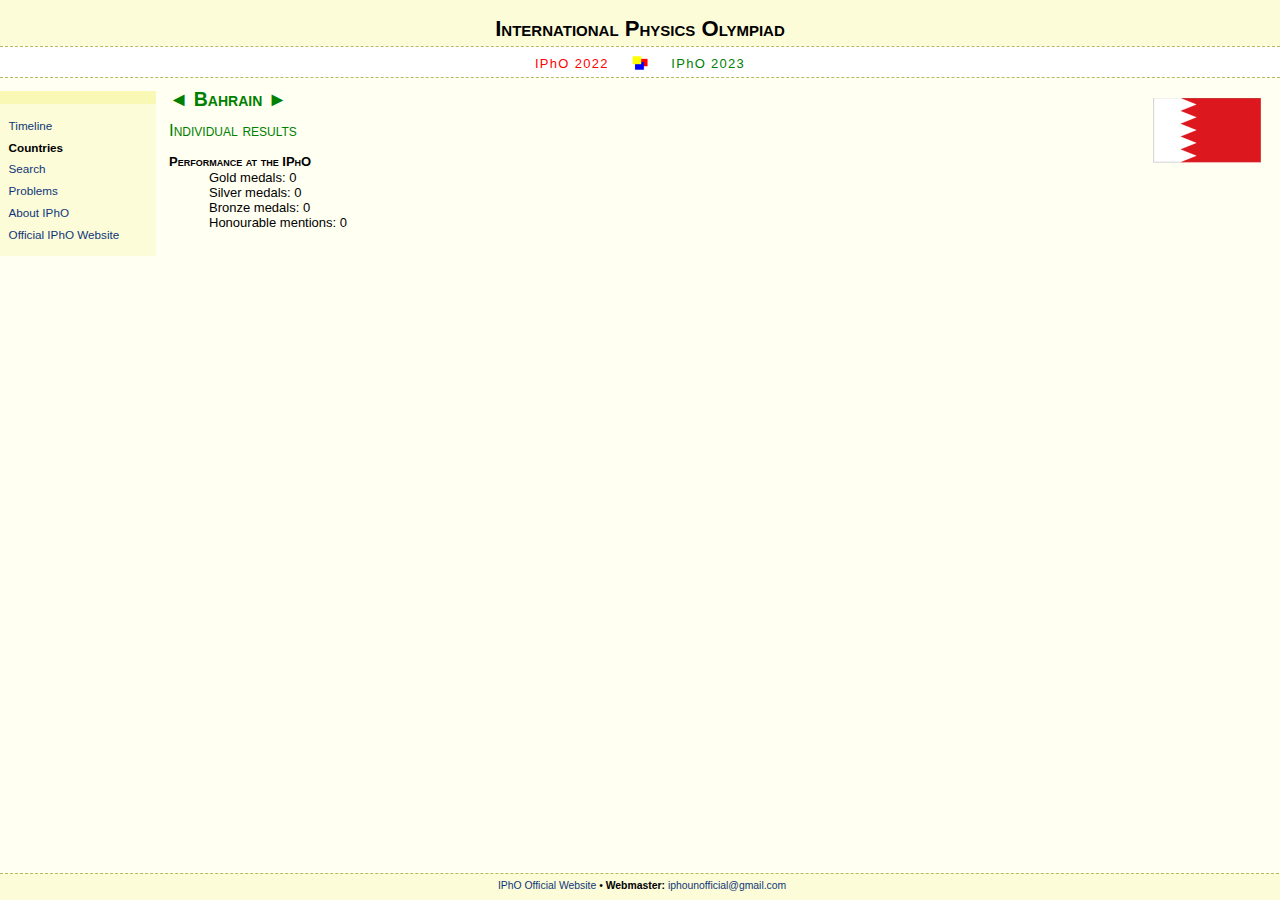
<file: countries/BAH/index.html>
<!DOCTYPE html PUBLIC "-//W3C//DTD XHTML 1.0 Strict//EN" "http://www.w3.org/TR/xhtml1/DTD/xhtml1-strict.dtd">
<html xmlns="http://www.w3.org/1999/xhtml">
<head>
<meta http-equiv="content-type" content="application/xhtml+xml; charset=UTF-8" />
<link href="../../img/fav-logo.ico" rel="shortcut icon" type="image/x-icon" />
<link href="../../css/design.css" rel="stylesheet" type="text/css" />
<link href="../../css/print.css" rel="stylesheet" type="text/css" media="print" />
<title>IPhO: Bahrain</title>
</head>
<body>
<div id="header">
    <div id="h1">
        <h1><a href="../../.">International Physics Olympiad</a></h1>
    </div>
    <div id="sub">
        <span class="previous"><a href="https://ipho2022.com/" target="_blank">IPhO 2022</a></span>
        <span class="img"><a href="../../."><img src="../../img/logo.png" alt="IPhO" width="30" height="22"/></a></span>
        <span class="next"><a href="https://ipho2023.jp/" target="_blank">IPhO 2023</a></span>
    </div>
</div>
<div id="sidebar">
    <ul>
        <li><a href="../../timeline/." class="">Timeline</a></li>
        <li><a href="../../countries/." class="highlight">Countries</a></li>
        <li><a href="../../search/." class="">Search</a></li>
        <li><a target="_blank" href="http://physprob.com/">Problems</a></li>
        <li><a target="_blank" href="https://en.wikipedia.org/wiki/International_Physics_Olympiad">About IPhO</a></li>
        <li><a target="_blank" href="https://ipho-new.org/">Official IPhO Website</a></li>
    </ul>
</div>

<div id="main">
	<div class="flag">
		<a href=".">
		<img title="Bahrain" src="../../img/flags/BAH.gif" alt="Bahrain" style="border-width:0px;" />
		</a>
	</div>
	<h2>
	<a href="../AZE/." class="pointer" style="">&#9668;</a>
	<a href="." class="highlight">Bahrain</a>
	<a href="../BGD/." class="pointer" style="">&#9658;</a>
    </h2>
	<h3 class="hideprn">
	<a href="individual">Individual results</a>
	</h3>
	<dl class="normal">
    <div style="display: none;">
        <dt>Contact</dt>
        <dd>National PhO site: <a href="." target="_blank">__NATIONAL_SITE_TEXT__</a></dd>
    </div>
	
    <dt>Performance at the IPhO</dt>
	<dd>Gold medals: 0<br>Silver medals: 0<br>Bronze medals: 0<br>Honourable mentions: 0</dd>
	</dl>
</div>
<div id="footer">
<a href="http://ipho.org/" target="_blank">IPhO Official Website</a>
<a href="javascript:easteregg()" style="color: black;">&bull;</a>
<b>Webmaster:</b>
<a href="mailto:iphounofficial@gmail.com">iphounofficial@gmail.com</a>
</div>
<script>
  (function(i,s,o,g,r,a,m){i['GoogleAnalyticsObject']=r;i[r]=i[r]||function(){
  (i[r].q=i[r].q||[]).push(arguments)},i[r].l=1*new Date();a=s.createElement(o),
  m=s.getElementsByTagName(o)[0];a.async=1;a.src=g;m.parentNode.insertBefore(a,m)
  })(window,document,'script','//www.google-analytics.com/analytics.js','ga');

  ga('create', 'UA-68545700-1', 'auto');
  ga('send', 'pageview');

  function easteregg() {
      var rightside = Math.random() < .5;
      var heads = ["newton", "einstein", "bohr", "feynman", "boltzmann", "curie", "dirac",
          "galileo", "maxwell", "planck", "schrodinger"];
      var img = document.createElement("img");
      img.src = "../../img/easter/" + heads[Math.floor(Math.random() * heads.length)] + ".png";
      img.style.width = "150px";
      img.style.position = "absolute";
      if (rightside) {
          img.style.right = "-150px";
      } else {
          img.style.left = "-150px";
      }
      img.style.bottom = "-150px";
      img.style.zIndex = "10";
      document.body.appendChild(img);
      var startTime = new Date().getTime();
      var fn = function () {
          var dt = new Date().getTime() - startTime;
          if (dt > 1000) {
              document.body.removeChild(img);
              return;
          }
          var maxd = 180;
          if (dt < 500) var dx = Math.floor(Math.sin(dt / 500 * Math.PI / 2) * maxd);
          else if (dt < 700) var dx = maxd;
          else var dx = Math.floor(Math.cos((dt - 700) / 300 * Math.PI / 2) * maxd);
          if (rightside) {
              img.style.transform = "rotate(-45deg) translateY(-" + dx + "px) scaleX(-1)";
          } else {
              img.style.transform = "rotate(45deg) translateY(-" + dx + "px)";
          }
          setTimeout(fn, 40);
      };
      fn();
      ga('send', 'event', 'EasterEgg', 'click');
  }
</script>

</body>
</html>
</file>
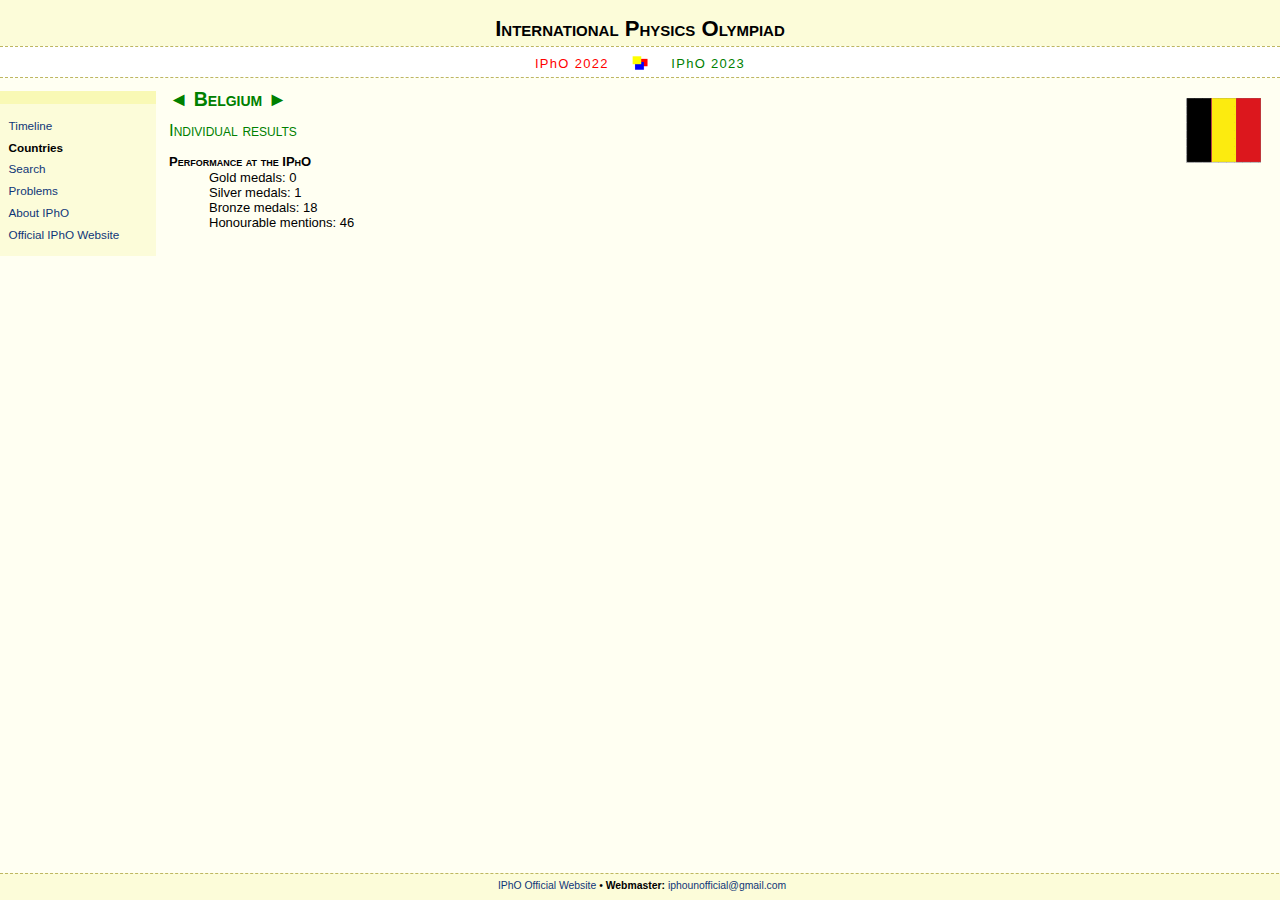
<file: countries/BEL/index.html>
<!DOCTYPE html PUBLIC "-//W3C//DTD XHTML 1.0 Strict//EN" "http://www.w3.org/TR/xhtml1/DTD/xhtml1-strict.dtd">
<html xmlns="http://www.w3.org/1999/xhtml">
<head>
<meta http-equiv="content-type" content="application/xhtml+xml; charset=UTF-8" />
<link href="../../img/fav-logo.ico" rel="shortcut icon" type="image/x-icon" />
<link href="../../css/design.css" rel="stylesheet" type="text/css" />
<link href="../../css/print.css" rel="stylesheet" type="text/css" media="print" />
<title>IPhO: Belgium</title>
</head>
<body>
<div id="header">
    <div id="h1">
        <h1><a href="../../.">International Physics Olympiad</a></h1>
    </div>
    <div id="sub">
        <span class="previous"><a href="https://ipho2022.com/" target="_blank">IPhO 2022</a></span>
        <span class="img"><a href="../../."><img src="../../img/logo.png" alt="IPhO" width="30" height="22"/></a></span>
        <span class="next"><a href="https://ipho2023.jp/" target="_blank">IPhO 2023</a></span>
    </div>
</div>
<div id="sidebar">
    <ul>
        <li><a href="../../timeline/." class="">Timeline</a></li>
        <li><a href="../../countries/." class="highlight">Countries</a></li>
        <li><a href="../../search/." class="">Search</a></li>
        <li><a target="_blank" href="http://physprob.com/">Problems</a></li>
        <li><a target="_blank" href="https://en.wikipedia.org/wiki/International_Physics_Olympiad">About IPhO</a></li>
        <li><a target="_blank" href="https://ipho-new.org/">Official IPhO Website</a></li>
    </ul>
</div>

<div id="main">
	<div class="flag">
		<a href=".">
		<img title="Belgium" src="../../img/flags/BEL.gif" alt="Belgium" style="border-width:0px;" />
		</a>
	</div>
	<h2>
	<a href="../BLR/." class="pointer" style="">&#9668;</a>
	<a href="." class="highlight">Belgium</a>
	<a href="../BEN/." class="pointer" style="">&#9658;</a>
    </h2>
	<h3 class="hideprn">
	<a href="individual">Individual results</a>
	</h3>
	<dl class="normal">
    <div style="display: none;">
        <dt>Contact</dt>
        <dd>National PhO site: <a href="." target="_blank">__NATIONAL_SITE_TEXT__</a></dd>
    </div>
	
    <dt>Performance at the IPhO</dt>
	<dd>Gold medals: 0<br>Silver medals: 1<br>Bronze medals: 18<br>Honourable mentions: 46</dd>
	</dl>
</div>
<div id="footer">
<a href="http://ipho.org/" target="_blank">IPhO Official Website</a>
<a href="javascript:easteregg()" style="color: black;">&bull;</a>
<b>Webmaster:</b>
<a href="mailto:iphounofficial@gmail.com">iphounofficial@gmail.com</a>
</div>
<script>
  (function(i,s,o,g,r,a,m){i['GoogleAnalyticsObject']=r;i[r]=i[r]||function(){
  (i[r].q=i[r].q||[]).push(arguments)},i[r].l=1*new Date();a=s.createElement(o),
  m=s.getElementsByTagName(o)[0];a.async=1;a.src=g;m.parentNode.insertBefore(a,m)
  })(window,document,'script','//www.google-analytics.com/analytics.js','ga');

  ga('create', 'UA-68545700-1', 'auto');
  ga('send', 'pageview');

  function easteregg() {
      var rightside = Math.random() < .5;
      var heads = ["newton", "einstein", "bohr", "feynman", "boltzmann", "curie", "dirac",
          "galileo", "maxwell", "planck", "schrodinger"];
      var img = document.createElement("img");
      img.src = "../../img/easter/" + heads[Math.floor(Math.random() * heads.length)] + ".png";
      img.style.width = "150px";
      img.style.position = "absolute";
      if (rightside) {
          img.style.right = "-150px";
      } else {
          img.style.left = "-150px";
      }
      img.style.bottom = "-150px";
      img.style.zIndex = "10";
      document.body.appendChild(img);
      var startTime = new Date().getTime();
      var fn = function () {
          var dt = new Date().getTime() - startTime;
          if (dt > 1000) {
              document.body.removeChild(img);
              return;
          }
          var maxd = 180;
          if (dt < 500) var dx = Math.floor(Math.sin(dt / 500 * Math.PI / 2) * maxd);
          else if (dt < 700) var dx = maxd;
          else var dx = Math.floor(Math.cos((dt - 700) / 300 * Math.PI / 2) * maxd);
          if (rightside) {
              img.style.transform = "rotate(-45deg) translateY(-" + dx + "px) scaleX(-1)";
          } else {
              img.style.transform = "rotate(45deg) translateY(-" + dx + "px)";
          }
          setTimeout(fn, 40);
      };
      fn();
      ga('send', 'event', 'EasterEgg', 'click');
  }
</script>

</body>
</html>
</file>
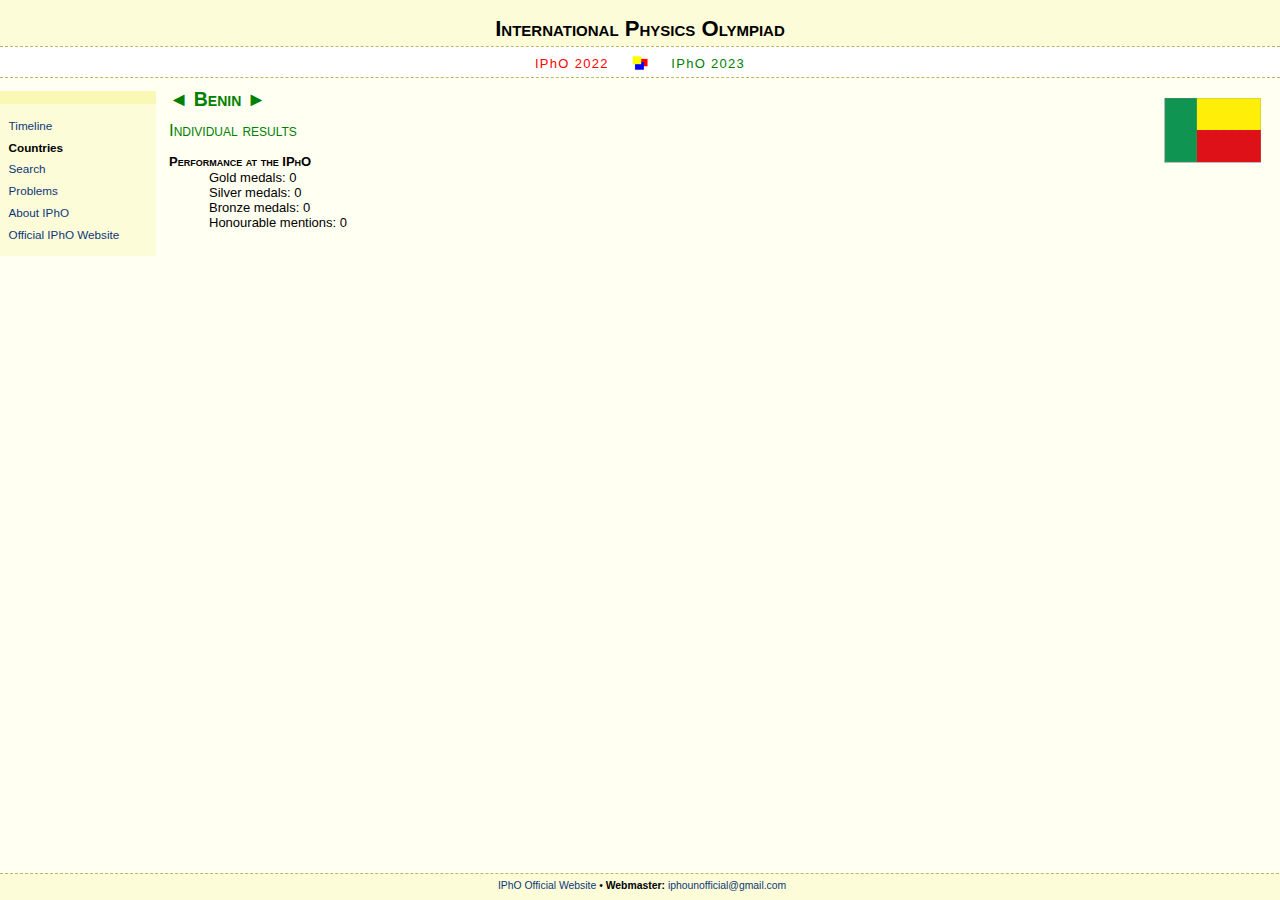
<file: countries/BEN/index.html>
<!DOCTYPE html PUBLIC "-//W3C//DTD XHTML 1.0 Strict//EN" "http://www.w3.org/TR/xhtml1/DTD/xhtml1-strict.dtd">
<html xmlns="http://www.w3.org/1999/xhtml">
<head>
<meta http-equiv="content-type" content="application/xhtml+xml; charset=UTF-8" />
<link href="../../img/fav-logo.ico" rel="shortcut icon" type="image/x-icon" />
<link href="../../css/design.css" rel="stylesheet" type="text/css" />
<link href="../../css/print.css" rel="stylesheet" type="text/css" media="print" />
<title>IPhO: Benin</title>
</head>
<body>
<div id="header">
    <div id="h1">
        <h1><a href="../../.">International Physics Olympiad</a></h1>
    </div>
    <div id="sub">
        <span class="previous"><a href="https://ipho2022.com/" target="_blank">IPhO 2022</a></span>
        <span class="img"><a href="../../."><img src="../../img/logo.png" alt="IPhO" width="30" height="22"/></a></span>
        <span class="next"><a href="https://ipho2023.jp/" target="_blank">IPhO 2023</a></span>
    </div>
</div>
<div id="sidebar">
    <ul>
        <li><a href="../../timeline/." class="">Timeline</a></li>
        <li><a href="../../countries/." class="highlight">Countries</a></li>
        <li><a href="../../search/." class="">Search</a></li>
        <li><a target="_blank" href="http://physprob.com/">Problems</a></li>
        <li><a target="_blank" href="https://en.wikipedia.org/wiki/International_Physics_Olympiad">About IPhO</a></li>
        <li><a target="_blank" href="https://ipho-new.org/">Official IPhO Website</a></li>
    </ul>
</div>

<div id="main">
	<div class="flag">
		<a href=".">
		<img title="Benin" src="../../img/flags/BEN.gif" alt="Benin" style="border-width:0px;" />
		</a>
	</div>
	<h2>
	<a href="../BEL/." class="pointer" style="">&#9668;</a>
	<a href="." class="highlight">Benin</a>
	<a href="../BOL/." class="pointer" style="">&#9658;</a>
    </h2>
	<h3 class="hideprn">
	<a href="individual">Individual results</a>
	</h3>
	<dl class="normal">
    <div style="display: none;">
        <dt>Contact</dt>
        <dd>National PhO site: <a href="." target="_blank">__NATIONAL_SITE_TEXT__</a></dd>
    </div>
	
    <dt>Performance at the IPhO</dt>
	<dd>Gold medals: 0<br>Silver medals: 0<br>Bronze medals: 0<br>Honourable mentions: 0</dd>
	</dl>
</div>
<div id="footer">
<a href="http://ipho.org/" target="_blank">IPhO Official Website</a>
<a href="javascript:easteregg()" style="color: black;">&bull;</a>
<b>Webmaster:</b>
<a href="mailto:iphounofficial@gmail.com">iphounofficial@gmail.com</a>
</div>
<script>
  (function(i,s,o,g,r,a,m){i['GoogleAnalyticsObject']=r;i[r]=i[r]||function(){
  (i[r].q=i[r].q||[]).push(arguments)},i[r].l=1*new Date();a=s.createElement(o),
  m=s.getElementsByTagName(o)[0];a.async=1;a.src=g;m.parentNode.insertBefore(a,m)
  })(window,document,'script','//www.google-analytics.com/analytics.js','ga');

  ga('create', 'UA-68545700-1', 'auto');
  ga('send', 'pageview');

  function easteregg() {
      var rightside = Math.random() < .5;
      var heads = ["newton", "einstein", "bohr", "feynman", "boltzmann", "curie", "dirac",
          "galileo", "maxwell", "planck", "schrodinger"];
      var img = document.createElement("img");
      img.src = "../../img/easter/" + heads[Math.floor(Math.random() * heads.length)] + ".png";
      img.style.width = "150px";
      img.style.position = "absolute";
      if (rightside) {
          img.style.right = "-150px";
      } else {
          img.style.left = "-150px";
      }
      img.style.bottom = "-150px";
      img.style.zIndex = "10";
      document.body.appendChild(img);
      var startTime = new Date().getTime();
      var fn = function () {
          var dt = new Date().getTime() - startTime;
          if (dt > 1000) {
              document.body.removeChild(img);
              return;
          }
          var maxd = 180;
          if (dt < 500) var dx = Math.floor(Math.sin(dt / 500 * Math.PI / 2) * maxd);
          else if (dt < 700) var dx = maxd;
          else var dx = Math.floor(Math.cos((dt - 700) / 300 * Math.PI / 2) * maxd);
          if (rightside) {
              img.style.transform = "rotate(-45deg) translateY(-" + dx + "px) scaleX(-1)";
          } else {
              img.style.transform = "rotate(45deg) translateY(-" + dx + "px)";
          }
          setTimeout(fn, 40);
      };
      fn();
      ga('send', 'event', 'EasterEgg', 'click');
  }
</script>

</body>
</html>
</file>
<file: css/design.css>
/*  *  *  *  *  *  *  *  *  *  *  *

	include

 *  *  *  *  *  *  *  *  *  *  *  */

@import url(layout.css);

@import url(header.css);
@import url(sidebar.css);
@import url(main.css);
@import url(footer.css);

@import url(definitionlist.css);
@import url(table.css);
@import url(images.css);

@import url(tags.css);
</file>
<file: css/index.css>
/*  *  *  *  *  *  *  *  *  *  *  *

	layout

 *  *  *  *  *  *  *  *  *  *  *  */

#header {
	position: absolute;
	margin: 0;
	top: 0;
	left: 0;
	display: block;
	width: 100%;
	height: 8em;
	z-index: 5;
	border-bottom: 1px solid #BEB761;
}

#main {
	position: absolute;
	overflow: auto;
	top: 8.2em;
	right: 0;
	bottom: 2em;
	left: 0em;
	margin: 0;
	padding: 0;
	z-index: 3;
	text-align: center;
}

* html #main {
	overflow: auto;
	position: absolute;
	top: 0;
	left: 0;
	right: 0;
	bottom: 0;
	height: 100%;
	max-height: 100%;
	width: 100%;
	z-index: 3;
	border-top: 8.2em solid #FFFFF2;
	border-bottom: 2em solid #FFFFF2;
	border-left: 0px;
}

#header #sub {
	position: relative;
	
}

#header #menu {
	white-space: nowrap;
	height: 1.4em;
	padding: 0.4em 0 0.2em 0;
	text-align: center;
	color : #0F3678; 
}

#header #menu a {
	padding: 0em 0.3em;
	font-variant: small-caps;
	font-weight: normal;
}


.intro {
	width: 80%;
	margin: 0 auto;
	background-color: #FCFCD9;
	padding: 0.8em;
	border: 1px solid #BEB761;
	text-align: left;
}

/*
.intro div {
	background-color: #FCFCD9;
	padding: 0.8em;
	border: 1px solid #BEB761;
	font-size: 1em;
	text-align: left;
}
*/
</file>
<file: css/print.css>
/*  *  *  *  *  *  *  *  *  *  *  *

	print

 *  *  *  *  *  *  *  *  *  *  *  */
    
body {
	font-family: serif;
	font-size: 12pt;
	background-color: white;
	overflow: visible;
}

html {
	overflow: visible;
}

#header {
  /*xborder: 1px solid red; */
	position: relative;
	margin: 0;
	top: 0;
	left: 0;
	display: block;
	width: 100%;
	z-index: 5;
	background-color: transparent;
    height: auto;
	display: none;
}

#header #sub {
	display: none;
}

#header #lang {
	display: none;
}

#sidebar {
	display: none;
}
    
#main 
{
	top :auto ;
    /*xborder: 1px solid green;*/
	position: relative;
	overflow:  visible;
	text-align: inherit;
	left: auto;
	right: auto;
	bottom: auto;
	margin: 0;
	width: auto;
}

#footer {
	display: none;
}

h2, h2 a, h2 a:visited, h3, h3 a, h4 {
	color: black;
}

h4 {
	text-align: left;
}

a, a:hover, a:visited {
	color: black;
}

#main thead a, #main thead a:hover, #main thead a:visited {
	text-decoration: none;
}

#main table
{
    font-size: 90%;
} 
    
#main td {
	padding: 0.25ex;
}

#main th {
    font-size : inherit;
	padding: 0.25ex;
}

/*
#main .list-abc .c-home img {
	display: none;
}
*/

.box div {
	border: 0px;
	background-color: transparent;
}

#logoutBtn{
	display: none;
}

#langForm {
	display: none;
}

.pointer, .sort, .no-sort, .hideprn, .hideprnI {
display: none;
}

.showprnI
{ 
    display: inline ;  
}    

.pbbPrint 
{
     page-break-before: always; 
}
</file>
